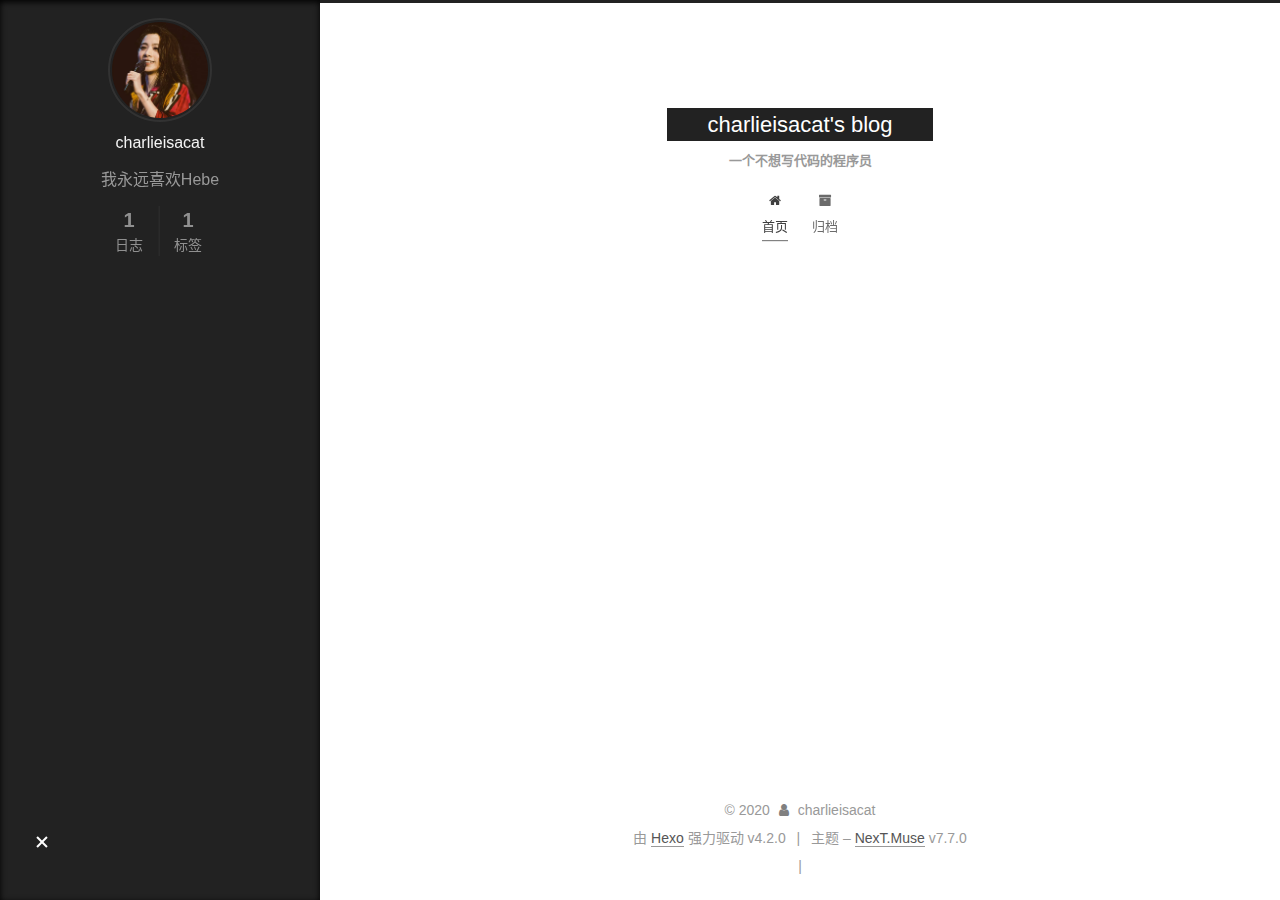
<file: index.html>
<!DOCTYPE html>
<html lang="zh-CN">
<head>
  <meta charset="UTF-8">
<meta name="viewport" content="width=device-width, initial-scale=1, maximum-scale=2">
<meta name="theme-color" content="#222">
<meta name="generator" content="Hexo 4.2.0">
<meta name="google-site-verification" content="VXijD7uTzuMRxjOvB4a4Cw_OIRAxzyWzN-CzaYXgPao" />
  <link rel="apple-touch-icon" sizes="180x180" href="/images/apple-touch-icon-next.png">
  <link rel="icon" type="image/png" sizes="32x32" href="/images/favicon-32x32-next.png">
  <link rel="icon" type="image/png" sizes="16x16" href="/images/favicon-16x16-next.png">
  <link rel="mask-icon" href="/images/logo.svg" color="#222">

<link rel="stylesheet" href="/css/main.css">


<link rel="stylesheet" href="/lib/font-awesome/css/font-awesome.min.css">


<script id="hexo-configurations">
  var NexT = window.NexT || {};
  var CONFIG = {
    hostname: new URL('http://www.charlieisacat.com').hostname,
    root: '/',
    scheme: 'Muse',
    version: '7.7.0',
    exturl: false,
    sidebar: {"position":"left","display":"always","padding":18,"offset":12,"onmobile":false},
    copycode: {"enable":false,"show_result":false,"style":null},
    back2top: {"enable":true,"sidebar":false,"scrollpercent":false},
    bookmark: {"enable":false,"color":"#222","save":"auto"},
    fancybox: false,
    mediumzoom: false,
    lazyload: false,
    pangu: false,
    comments: {"style":"tabs","active":null,"storage":true,"lazyload":false,"nav":null},
    algolia: {
      appID: '',
      apiKey: '',
      indexName: '',
      hits: {"per_page":10},
      labels: {"input_placeholder":"Search for Posts","hits_empty":"We didn't find any results for the search: ${query}","hits_stats":"${hits} results found in ${time} ms"}
    },
    localsearch: {"enable":false,"trigger":"auto","top_n_per_article":1,"unescape":false,"preload":false},
    path: '',
    motion: {"enable":true,"async":false,"transition":{"post_block":"fadeIn","post_header":"slideDownIn","post_body":"slideDownIn","coll_header":"slideLeftIn","sidebar":"slideUpIn"}}
  };
</script>

  <meta name="description" content="我永远喜欢Hebe">
<meta property="og:type" content="website">
<meta property="og:title" content="charlieisacat&#39;s blog">
<meta property="og:url" content="http://www.charlieisacat.com/index.html">
<meta property="og:site_name" content="charlieisacat&#39;s blog">
<meta property="og:description" content="我永远喜欢Hebe">
<meta property="og:locale" content="zh_CN">
<meta property="article:author" content="charlieisacat">
<meta name="twitter:card" content="summary">

<link rel="canonical" href="http://www.charlieisacat.com/">


<script id="page-configurations">
  // https://hexo.io/docs/variables.html
  CONFIG.page = {
    sidebar: "",
    isHome: true,
    isPost: false
  };
</script>

  <title>charlieisacat's blog</title>
  






  <noscript>
  <style>
  .use-motion .brand,
  .use-motion .menu-item,
  .sidebar-inner,
  .use-motion .post-block,
  .use-motion .pagination,
  .use-motion .comments,
  .use-motion .post-header,
  .use-motion .post-body,
  .use-motion .collection-header { opacity: initial; }

  .use-motion .site-title,
  .use-motion .site-subtitle {
    opacity: initial;
    top: initial;
  }

  .use-motion .logo-line-before i { left: initial; }
  .use-motion .logo-line-after i { right: initial; }
  </style>
</noscript>

</head>

<body itemscope itemtype="http://schema.org/WebPage">
  <div class="container use-motion">
    <div class="headband"></div>

    <header class="header" itemscope itemtype="http://schema.org/WPHeader">
      <div class="header-inner"><div class="site-brand-container">
  <div class="site-meta">

    <div>
      <a href="/" class="brand" rel="start">
        <span class="logo-line-before"><i></i></span>
        <span class="site-title">charlieisacat's blog</span>
        <span class="logo-line-after"><i></i></span>
      </a>
    </div>
        <h1 class="site-subtitle" itemprop="description">一个不想写代码的程序员</h1>
      
  </div>

  <div class="site-nav-toggle">
    <div class="toggle" aria-label="切换导航栏">
      <span class="toggle-line toggle-line-first"></span>
      <span class="toggle-line toggle-line-middle"></span>
      <span class="toggle-line toggle-line-last"></span>
    </div>
  </div>
</div>


<nav class="site-nav">
  
  <ul id="menu" class="menu">
        <li class="menu-item menu-item-home">

    <a href="/" rel="section"><i class="fa fa-fw fa-home"></i>首页</a>

  </li>
        <li class="menu-item menu-item-archives">

    <a href="/archives/" rel="section"><i class="fa fa-fw fa-archive"></i>归档</a>

  </li>
  </ul>

</nav>
</div>
    </header>

    
  <div class="back-to-top">
    <i class="fa fa-arrow-up"></i>
    <span>0%</span>
  </div>


    <main class="main">
      <div class="main-inner">
        <div class="content-wrap">
          

          <div class="content">
            

  <div class="posts-expand">
        
  
  
  <article itemscope itemtype="http://schema.org/Article" class="post-block home" lang="zh-CN">
    <link itemprop="mainEntityOfPage" href="http://www.charlieisacat.com/2020/01/04/first-mumble/">

    <span hidden itemprop="author" itemscope itemtype="http://schema.org/Person">
      <meta itemprop="image" content="/images/hebe.png">
      <meta itemprop="name" content="charlieisacat">
      <meta itemprop="description" content="我永远喜欢Hebe">
    </span>

    <span hidden itemprop="publisher" itemscope itemtype="http://schema.org/Organization">
      <meta itemprop="name" content="charlieisacat's blog">
    </span>
      <header class="post-header">
        <h2 class="post-title" itemprop="name headline">
          
            <a href="/2020/01/04/first-mumble/" class="post-title-link" itemprop="url">2020年的第一篇</a>
        </h2>

        <div class="post-meta">
            <span class="post-meta-item">
              <span class="post-meta-item-icon">
                <i class="fa fa-calendar-o"></i>
              </span>
              <span class="post-meta-item-text">发表于</span>

              <time title="创建时间：2020-01-04 19:53:41" itemprop="dateCreated datePublished" datetime="2020-01-04T19:53:41+08:00">2020-01-04</time>
            </span>
              <span class="post-meta-item">
                <span class="post-meta-item-icon">
                  <i class="fa fa-calendar-check-o"></i>
                </span>
                <span class="post-meta-item-text">更新于</span>
                <time title="修改时间：2020-06-30 22:31:50" itemprop="dateModified" datetime="2020-06-30T22:31:50+08:00">2020-06-30</time>
              </span>

          

        </div>
      </header>

    
    
    
    <div class="post-body" itemprop="articleBody">

      
          <p>&nbsp;&emsp;&emsp;今儿是2020年的第一个星期六，从早到晚天都是灰蒙蒙的，不知是雾还是霾，吸一口便觉得嗓子有些难受。</p>
          <!--noindex-->
            <div class="post-button">
              <a class="btn" href="/2020/01/04/first-mumble/#more" rel="contents">
                阅读全文 &raquo;
              </a>
            </div>
          <!--/noindex-->
        
      
    </div>

    
    
    
      <footer class="post-footer">
        <div class="post-eof"></div>
      </footer>
  </article>
  
  
  

  </div>

  



          </div>
          

<script>
  window.addEventListener('tabs:register', () => {
    let activeClass = CONFIG.comments.activeClass;
    if (CONFIG.comments.storage) {
      activeClass = localStorage.getItem('comments_active') || activeClass;
    }
    if (activeClass) {
      let activeTab = document.querySelector(`a[href="#comment-${activeClass}"]`);
      if (activeTab) {
        activeTab.click();
      }
    }
  });
  if (CONFIG.comments.storage) {
    window.addEventListener('tabs:click', event => {
      if (!event.target.matches('.tabs-comment .tab-content .tab-pane')) return;
      let commentClass = event.target.classList[1];
      localStorage.setItem('comments_active', commentClass);
    });
  }
</script>

        </div>
          
  
  <div class="toggle sidebar-toggle">
    <span class="toggle-line toggle-line-first"></span>
    <span class="toggle-line toggle-line-middle"></span>
    <span class="toggle-line toggle-line-last"></span>
  </div>

  <aside class="sidebar">
    <div class="sidebar-inner">

      <ul class="sidebar-nav motion-element">
        <li class="sidebar-nav-toc">
          文章目录
        </li>
        <li class="sidebar-nav-overview">
          站点概览
        </li>
      </ul>

      <!--noindex-->
      <div class="post-toc-wrap sidebar-panel">
      </div>
      <!--/noindex-->

      <div class="site-overview-wrap sidebar-panel">
        <div class="site-author motion-element" itemprop="author" itemscope itemtype="http://schema.org/Person">
    <img class="site-author-image" itemprop="image" alt="charlieisacat"
      src="/images/hebe.png">
  <p class="site-author-name" itemprop="name">charlieisacat</p>
  <div class="site-description" itemprop="description">我永远喜欢Hebe</div>
</div>
<div class="site-state-wrap motion-element">
  <nav class="site-state">
      <div class="site-state-item site-state-posts">
          <a href="/archives/">
        
          <span class="site-state-item-count">1</span>
          <span class="site-state-item-name">日志</span>
        </a>
      </div>
      <div class="site-state-item site-state-tags">
        <span class="site-state-item-count">1</span>
        <span class="site-state-item-name">标签</span>
      </div>
  </nav>
</div>



      </div>

    </div>
  </aside>
  <div id="sidebar-dimmer"></div>


      </div>
    </main>

    <footer class="footer">
      <div class="footer-inner">
        

<div class="copyright">
  
  &copy; 
  <span itemprop="copyrightYear">2020</span>
  <span class="with-love">
    <i class="fa fa-user"></i>
  </span>
  <span class="author" itemprop="copyrightHolder">charlieisacat</span>


</div>
  <div class="powered-by">由 <a href="https://hexo.io/" class="theme-link" rel="noopener" target="_blank">Hexo</a> 强力驱动 v4.2.0
  </div>
  <span class="post-meta-divider">|</span>
  <div class="theme-info">主题 – <a href="https://muse.theme-next.org/" class="theme-link" rel="noopener" target="_blank">NexT.Muse</a> v7.7.0
  </div>

        
<div class="busuanzi-count">
  <script async src="//busuanzi.ibruce.info/busuanzi/2.3/busuanzi.pure.mini.js"></script>
    <span class="post-meta-item" id="busuanzi_container_site_uv" style="display: none;">
      <span class="post-meta-item-icon">
        <i class="fa fa-user"></i>
      </span>
      <span class="site-uv" title="总访客量">
        <span id="busuanzi_value_site_uv"></span>
      </span>
    </span>
    <span class="post-meta-divider">|</span>
    <span class="post-meta-item" id="busuanzi_container_site_pv" style="display: none;">
      <span class="post-meta-item-icon">
        <i class="fa fa-eye"></i>
      </span>
      <span class="site-pv" title="总访问量">
        <span id="busuanzi_value_site_pv"></span>
      </span>
    </span>
</div>








      </div>
    </footer>
  </div>

  
  <script src="/lib/anime.min.js"></script>
  <script src="/lib/velocity/velocity.min.js"></script>
  <script src="/lib/velocity/velocity.ui.min.js"></script>

<script src="/js/utils.js"></script>

<script src="/js/motion.js"></script>


<script src="/js/schemes/muse.js"></script>


<script src="/js/next-boot.js"></script>




  <script>
(function(){
    var bp = document.createElement('script');
    var curProtocol = window.location.protocol.split(':')[0];
    if (curProtocol === 'https') {
        bp.src = 'https://zz.bdstatic.com/linksubmit/push.js';
    }
    else {
        bp.src = 'http://push.zhanzhang.baidu.com/push.js';
    }
    var s = document.getElementsByTagName("script")[0];
    s.parentNode.insertBefore(bp, s);
})();
</script>
















  

  

</body>
</html>
</file>
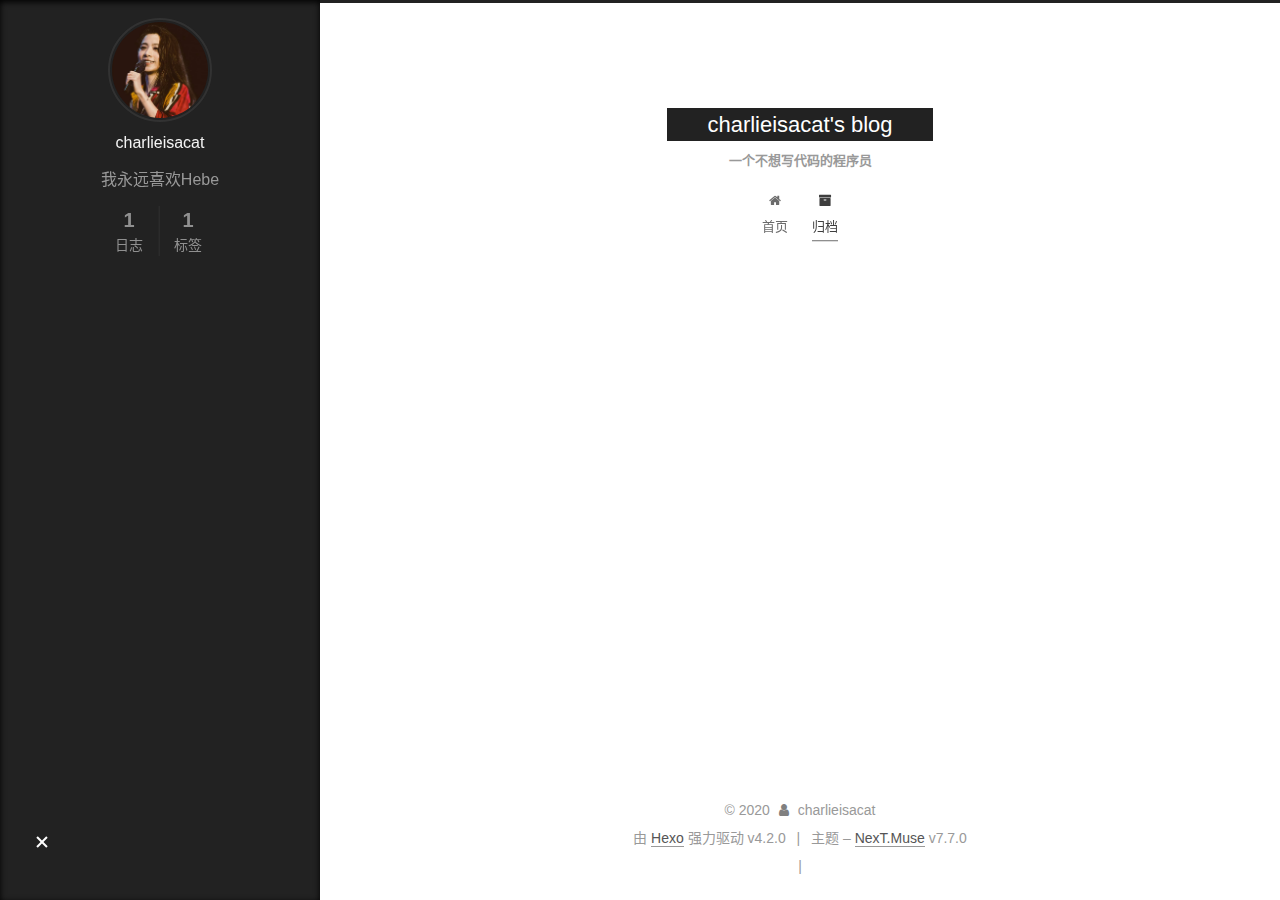
<file: archives/index.html>
<!DOCTYPE html>
<html lang="zh-CN">
<head>
  <meta charset="UTF-8">
<meta name="viewport" content="width=device-width, initial-scale=1, maximum-scale=2">
<meta name="theme-color" content="#222">
<meta name="generator" content="Hexo 4.2.0">
<meta name="google-site-verification" content="VXijD7uTzuMRxjOvB4a4Cw_OIRAxzyWzN-CzaYXgPao" />
  <link rel="apple-touch-icon" sizes="180x180" href="/images/apple-touch-icon-next.png">
  <link rel="icon" type="image/png" sizes="32x32" href="/images/favicon-32x32-next.png">
  <link rel="icon" type="image/png" sizes="16x16" href="/images/favicon-16x16-next.png">
  <link rel="mask-icon" href="/images/logo.svg" color="#222">

<link rel="stylesheet" href="/css/main.css">


<link rel="stylesheet" href="/lib/font-awesome/css/font-awesome.min.css">


<script id="hexo-configurations">
  var NexT = window.NexT || {};
  var CONFIG = {
    hostname: new URL('http://www.charlieisacat.com').hostname,
    root: '/',
    scheme: 'Muse',
    version: '7.7.0',
    exturl: false,
    sidebar: {"position":"left","display":"always","padding":18,"offset":12,"onmobile":false},
    copycode: {"enable":false,"show_result":false,"style":null},
    back2top: {"enable":true,"sidebar":false,"scrollpercent":false},
    bookmark: {"enable":false,"color":"#222","save":"auto"},
    fancybox: false,
    mediumzoom: false,
    lazyload: false,
    pangu: false,
    comments: {"style":"tabs","active":null,"storage":true,"lazyload":false,"nav":null},
    algolia: {
      appID: '',
      apiKey: '',
      indexName: '',
      hits: {"per_page":10},
      labels: {"input_placeholder":"Search for Posts","hits_empty":"We didn't find any results for the search: ${query}","hits_stats":"${hits} results found in ${time} ms"}
    },
    localsearch: {"enable":false,"trigger":"auto","top_n_per_article":1,"unescape":false,"preload":false},
    path: '',
    motion: {"enable":true,"async":false,"transition":{"post_block":"fadeIn","post_header":"slideDownIn","post_body":"slideDownIn","coll_header":"slideLeftIn","sidebar":"slideUpIn"}}
  };
</script>

  <meta name="description" content="我永远喜欢Hebe">
<meta property="og:type" content="website">
<meta property="og:title" content="charlieisacat&#39;s blog">
<meta property="og:url" content="http://www.charlieisacat.com/archives/index.html">
<meta property="og:site_name" content="charlieisacat&#39;s blog">
<meta property="og:description" content="我永远喜欢Hebe">
<meta property="og:locale" content="zh_CN">
<meta property="article:author" content="charlieisacat">
<meta name="twitter:card" content="summary">

<link rel="canonical" href="http://www.charlieisacat.com/archives/">


<script id="page-configurations">
  // https://hexo.io/docs/variables.html
  CONFIG.page = {
    sidebar: "",
    isHome: false,
    isPost: false
  };
</script>

  <title>归档 | charlieisacat's blog</title>
  






  <noscript>
  <style>
  .use-motion .brand,
  .use-motion .menu-item,
  .sidebar-inner,
  .use-motion .post-block,
  .use-motion .pagination,
  .use-motion .comments,
  .use-motion .post-header,
  .use-motion .post-body,
  .use-motion .collection-header { opacity: initial; }

  .use-motion .site-title,
  .use-motion .site-subtitle {
    opacity: initial;
    top: initial;
  }

  .use-motion .logo-line-before i { left: initial; }
  .use-motion .logo-line-after i { right: initial; }
  </style>
</noscript>

</head>

<body itemscope itemtype="http://schema.org/WebPage">
  <div class="container use-motion">
    <div class="headband"></div>

    <header class="header" itemscope itemtype="http://schema.org/WPHeader">
      <div class="header-inner"><div class="site-brand-container">
  <div class="site-meta">

    <div>
      <a href="/" class="brand" rel="start">
        <span class="logo-line-before"><i></i></span>
        <span class="site-title">charlieisacat's blog</span>
        <span class="logo-line-after"><i></i></span>
      </a>
    </div>
        <h1 class="site-subtitle" itemprop="description">一个不想写代码的程序员</h1>
      
  </div>

  <div class="site-nav-toggle">
    <div class="toggle" aria-label="切换导航栏">
      <span class="toggle-line toggle-line-first"></span>
      <span class="toggle-line toggle-line-middle"></span>
      <span class="toggle-line toggle-line-last"></span>
    </div>
  </div>
</div>


<nav class="site-nav">
  
  <ul id="menu" class="menu">
        <li class="menu-item menu-item-home">

    <a href="/" rel="section"><i class="fa fa-fw fa-home"></i>首页</a>

  </li>
        <li class="menu-item menu-item-archives">

    <a href="/archives/" rel="section"><i class="fa fa-fw fa-archive"></i>归档</a>

  </li>
  </ul>

</nav>
</div>
    </header>

    
  <div class="back-to-top">
    <i class="fa fa-arrow-up"></i>
    <span>0%</span>
  </div>


    <main class="main">
      <div class="main-inner">
        <div class="content-wrap">
          

          <div class="content">
            

  
  
  
  <div class="post-block">
    <div class="posts-collapse">
      <div class="collection-title">
        <span class="collection-header">嗯..! 目前共计 1 篇日志。 继续努力。</span>
      </div>

      
    <div class="collection-year">
      <h2 class="collection-header">2020</h2>
    </div>

  <article itemscope itemtype="http://schema.org/Article">
    <header class="post-header">

      <div class="post-meta">
        <time itemprop="dateCreated"
              datetime="2020-01-04T19:53:41+08:00"
              content="2020-01-04">
          01-04
        </time>
      </div>

      <h3 class="post-title">
          <a class="post-title-link" href="/2020/01/04/first-mumble/" itemprop="url">
            <span itemprop="name">2020年的第一篇</span>
          </a>
      </h3>

    </header>
  </article>


    </div>
  </div>
  
  
  

  



          </div>
          

<script>
  window.addEventListener('tabs:register', () => {
    let activeClass = CONFIG.comments.activeClass;
    if (CONFIG.comments.storage) {
      activeClass = localStorage.getItem('comments_active') || activeClass;
    }
    if (activeClass) {
      let activeTab = document.querySelector(`a[href="#comment-${activeClass}"]`);
      if (activeTab) {
        activeTab.click();
      }
    }
  });
  if (CONFIG.comments.storage) {
    window.addEventListener('tabs:click', event => {
      if (!event.target.matches('.tabs-comment .tab-content .tab-pane')) return;
      let commentClass = event.target.classList[1];
      localStorage.setItem('comments_active', commentClass);
    });
  }
</script>

        </div>
          
  
  <div class="toggle sidebar-toggle">
    <span class="toggle-line toggle-line-first"></span>
    <span class="toggle-line toggle-line-middle"></span>
    <span class="toggle-line toggle-line-last"></span>
  </div>

  <aside class="sidebar">
    <div class="sidebar-inner">

      <ul class="sidebar-nav motion-element">
        <li class="sidebar-nav-toc">
          文章目录
        </li>
        <li class="sidebar-nav-overview">
          站点概览
        </li>
      </ul>

      <!--noindex-->
      <div class="post-toc-wrap sidebar-panel">
      </div>
      <!--/noindex-->

      <div class="site-overview-wrap sidebar-panel">
        <div class="site-author motion-element" itemprop="author" itemscope itemtype="http://schema.org/Person">
    <img class="site-author-image" itemprop="image" alt="charlieisacat"
      src="/images/hebe.png">
  <p class="site-author-name" itemprop="name">charlieisacat</p>
  <div class="site-description" itemprop="description">我永远喜欢Hebe</div>
</div>
<div class="site-state-wrap motion-element">
  <nav class="site-state">
      <div class="site-state-item site-state-posts">
          <a href="/archives/">
        
          <span class="site-state-item-count">1</span>
          <span class="site-state-item-name">日志</span>
        </a>
      </div>
      <div class="site-state-item site-state-tags">
        <span class="site-state-item-count">1</span>
        <span class="site-state-item-name">标签</span>
      </div>
  </nav>
</div>



      </div>

    </div>
  </aside>
  <div id="sidebar-dimmer"></div>


      </div>
    </main>

    <footer class="footer">
      <div class="footer-inner">
        

<div class="copyright">
  
  &copy; 
  <span itemprop="copyrightYear">2020</span>
  <span class="with-love">
    <i class="fa fa-user"></i>
  </span>
  <span class="author" itemprop="copyrightHolder">charlieisacat</span>


</div>
  <div class="powered-by">由 <a href="https://hexo.io/" class="theme-link" rel="noopener" target="_blank">Hexo</a> 强力驱动 v4.2.0
  </div>
  <span class="post-meta-divider">|</span>
  <div class="theme-info">主题 – <a href="https://muse.theme-next.org/" class="theme-link" rel="noopener" target="_blank">NexT.Muse</a> v7.7.0
  </div>

        
<div class="busuanzi-count">
  <script async src="//busuanzi.ibruce.info/busuanzi/2.3/busuanzi.pure.mini.js"></script>
    <span class="post-meta-item" id="busuanzi_container_site_uv" style="display: none;">
      <span class="post-meta-item-icon">
        <i class="fa fa-user"></i>
      </span>
      <span class="site-uv" title="总访客量">
        <span id="busuanzi_value_site_uv"></span>
      </span>
    </span>
    <span class="post-meta-divider">|</span>
    <span class="post-meta-item" id="busuanzi_container_site_pv" style="display: none;">
      <span class="post-meta-item-icon">
        <i class="fa fa-eye"></i>
      </span>
      <span class="site-pv" title="总访问量">
        <span id="busuanzi_value_site_pv"></span>
      </span>
    </span>
</div>








      </div>
    </footer>
  </div>

  
  <script src="/lib/anime.min.js"></script>
  <script src="/lib/velocity/velocity.min.js"></script>
  <script src="/lib/velocity/velocity.ui.min.js"></script>

<script src="/js/utils.js"></script>

<script src="/js/motion.js"></script>


<script src="/js/schemes/muse.js"></script>


<script src="/js/next-boot.js"></script>




  <script>
(function(){
    var bp = document.createElement('script');
    var curProtocol = window.location.protocol.split(':')[0];
    if (curProtocol === 'https') {
        bp.src = 'https://zz.bdstatic.com/linksubmit/push.js';
    }
    else {
        bp.src = 'http://push.zhanzhang.baidu.com/push.js';
    }
    var s = document.getElementsByTagName("script")[0];
    s.parentNode.insertBefore(bp, s);
})();
</script>
















  

  

</body>
</html>
</file>
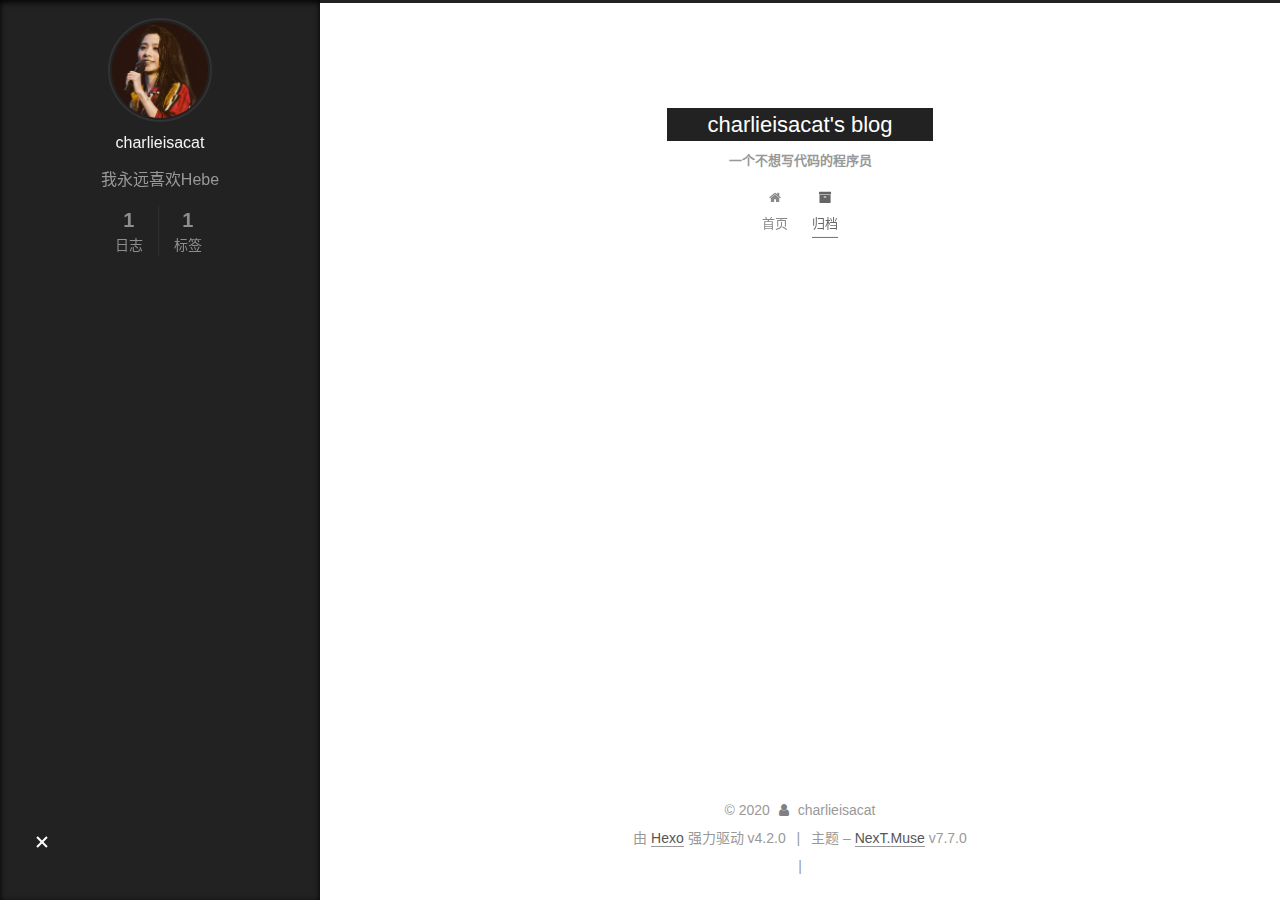
<file: archives/2020/index.html>
<!DOCTYPE html>
<html lang="zh-CN">
<head>
  <meta charset="UTF-8">
<meta name="viewport" content="width=device-width, initial-scale=1, maximum-scale=2">
<meta name="theme-color" content="#222">
<meta name="generator" content="Hexo 4.2.0">
<meta name="google-site-verification" content="VXijD7uTzuMRxjOvB4a4Cw_OIRAxzyWzN-CzaYXgPao" />
  <link rel="apple-touch-icon" sizes="180x180" href="/images/apple-touch-icon-next.png">
  <link rel="icon" type="image/png" sizes="32x32" href="/images/favicon-32x32-next.png">
  <link rel="icon" type="image/png" sizes="16x16" href="/images/favicon-16x16-next.png">
  <link rel="mask-icon" href="/images/logo.svg" color="#222">

<link rel="stylesheet" href="/css/main.css">


<link rel="stylesheet" href="/lib/font-awesome/css/font-awesome.min.css">


<script id="hexo-configurations">
  var NexT = window.NexT || {};
  var CONFIG = {
    hostname: new URL('http://www.charlieisacat.com').hostname,
    root: '/',
    scheme: 'Muse',
    version: '7.7.0',
    exturl: false,
    sidebar: {"position":"left","display":"always","padding":18,"offset":12,"onmobile":false},
    copycode: {"enable":false,"show_result":false,"style":null},
    back2top: {"enable":true,"sidebar":false,"scrollpercent":false},
    bookmark: {"enable":false,"color":"#222","save":"auto"},
    fancybox: false,
    mediumzoom: false,
    lazyload: false,
    pangu: false,
    comments: {"style":"tabs","active":null,"storage":true,"lazyload":false,"nav":null},
    algolia: {
      appID: '',
      apiKey: '',
      indexName: '',
      hits: {"per_page":10},
      labels: {"input_placeholder":"Search for Posts","hits_empty":"We didn't find any results for the search: ${query}","hits_stats":"${hits} results found in ${time} ms"}
    },
    localsearch: {"enable":false,"trigger":"auto","top_n_per_article":1,"unescape":false,"preload":false},
    path: '',
    motion: {"enable":true,"async":false,"transition":{"post_block":"fadeIn","post_header":"slideDownIn","post_body":"slideDownIn","coll_header":"slideLeftIn","sidebar":"slideUpIn"}}
  };
</script>

  <meta name="description" content="我永远喜欢Hebe">
<meta property="og:type" content="website">
<meta property="og:title" content="charlieisacat&#39;s blog">
<meta property="og:url" content="http://www.charlieisacat.com/archives/2020/index.html">
<meta property="og:site_name" content="charlieisacat&#39;s blog">
<meta property="og:description" content="我永远喜欢Hebe">
<meta property="og:locale" content="zh_CN">
<meta property="article:author" content="charlieisacat">
<meta name="twitter:card" content="summary">

<link rel="canonical" href="http://www.charlieisacat.com/archives/2020/">


<script id="page-configurations">
  // https://hexo.io/docs/variables.html
  CONFIG.page = {
    sidebar: "",
    isHome: false,
    isPost: false
  };
</script>

  <title>归档 | charlieisacat's blog</title>
  






  <noscript>
  <style>
  .use-motion .brand,
  .use-motion .menu-item,
  .sidebar-inner,
  .use-motion .post-block,
  .use-motion .pagination,
  .use-motion .comments,
  .use-motion .post-header,
  .use-motion .post-body,
  .use-motion .collection-header { opacity: initial; }

  .use-motion .site-title,
  .use-motion .site-subtitle {
    opacity: initial;
    top: initial;
  }

  .use-motion .logo-line-before i { left: initial; }
  .use-motion .logo-line-after i { right: initial; }
  </style>
</noscript>

</head>

<body itemscope itemtype="http://schema.org/WebPage">
  <div class="container use-motion">
    <div class="headband"></div>

    <header class="header" itemscope itemtype="http://schema.org/WPHeader">
      <div class="header-inner"><div class="site-brand-container">
  <div class="site-meta">

    <div>
      <a href="/" class="brand" rel="start">
        <span class="logo-line-before"><i></i></span>
        <span class="site-title">charlieisacat's blog</span>
        <span class="logo-line-after"><i></i></span>
      </a>
    </div>
        <h1 class="site-subtitle" itemprop="description">一个不想写代码的程序员</h1>
      
  </div>

  <div class="site-nav-toggle">
    <div class="toggle" aria-label="切换导航栏">
      <span class="toggle-line toggle-line-first"></span>
      <span class="toggle-line toggle-line-middle"></span>
      <span class="toggle-line toggle-line-last"></span>
    </div>
  </div>
</div>


<nav class="site-nav">
  
  <ul id="menu" class="menu">
        <li class="menu-item menu-item-home">

    <a href="/" rel="section"><i class="fa fa-fw fa-home"></i>首页</a>

  </li>
        <li class="menu-item menu-item-archives">

    <a href="/archives/" rel="section"><i class="fa fa-fw fa-archive"></i>归档</a>

  </li>
  </ul>

</nav>
</div>
    </header>

    
  <div class="back-to-top">
    <i class="fa fa-arrow-up"></i>
    <span>0%</span>
  </div>


    <main class="main">
      <div class="main-inner">
        <div class="content-wrap">
          

          <div class="content">
            

  
  
  
  <div class="post-block">
    <div class="posts-collapse">
      <div class="collection-title">
        <span class="collection-header">嗯..! 目前共计 1 篇日志。 继续努力。</span>
      </div>

      
    <div class="collection-year">
      <h2 class="collection-header">2020</h2>
    </div>

  <article itemscope itemtype="http://schema.org/Article">
    <header class="post-header">

      <div class="post-meta">
        <time itemprop="dateCreated"
              datetime="2020-01-04T19:53:41+08:00"
              content="2020-01-04">
          01-04
        </time>
      </div>

      <h3 class="post-title">
          <a class="post-title-link" href="/2020/01/04/first-mumble/" itemprop="url">
            <span itemprop="name">2020年的第一篇</span>
          </a>
      </h3>

    </header>
  </article>


    </div>
  </div>
  
  
  

  



          </div>
          

<script>
  window.addEventListener('tabs:register', () => {
    let activeClass = CONFIG.comments.activeClass;
    if (CONFIG.comments.storage) {
      activeClass = localStorage.getItem('comments_active') || activeClass;
    }
    if (activeClass) {
      let activeTab = document.querySelector(`a[href="#comment-${activeClass}"]`);
      if (activeTab) {
        activeTab.click();
      }
    }
  });
  if (CONFIG.comments.storage) {
    window.addEventListener('tabs:click', event => {
      if (!event.target.matches('.tabs-comment .tab-content .tab-pane')) return;
      let commentClass = event.target.classList[1];
      localStorage.setItem('comments_active', commentClass);
    });
  }
</script>

        </div>
          
  
  <div class="toggle sidebar-toggle">
    <span class="toggle-line toggle-line-first"></span>
    <span class="toggle-line toggle-line-middle"></span>
    <span class="toggle-line toggle-line-last"></span>
  </div>

  <aside class="sidebar">
    <div class="sidebar-inner">

      <ul class="sidebar-nav motion-element">
        <li class="sidebar-nav-toc">
          文章目录
        </li>
        <li class="sidebar-nav-overview">
          站点概览
        </li>
      </ul>

      <!--noindex-->
      <div class="post-toc-wrap sidebar-panel">
      </div>
      <!--/noindex-->

      <div class="site-overview-wrap sidebar-panel">
        <div class="site-author motion-element" itemprop="author" itemscope itemtype="http://schema.org/Person">
    <img class="site-author-image" itemprop="image" alt="charlieisacat"
      src="/images/hebe.png">
  <p class="site-author-name" itemprop="name">charlieisacat</p>
  <div class="site-description" itemprop="description">我永远喜欢Hebe</div>
</div>
<div class="site-state-wrap motion-element">
  <nav class="site-state">
      <div class="site-state-item site-state-posts">
          <a href="/archives/">
        
          <span class="site-state-item-count">1</span>
          <span class="site-state-item-name">日志</span>
        </a>
      </div>
      <div class="site-state-item site-state-tags">
        <span class="site-state-item-count">1</span>
        <span class="site-state-item-name">标签</span>
      </div>
  </nav>
</div>



      </div>

    </div>
  </aside>
  <div id="sidebar-dimmer"></div>


      </div>
    </main>

    <footer class="footer">
      <div class="footer-inner">
        

<div class="copyright">
  
  &copy; 
  <span itemprop="copyrightYear">2020</span>
  <span class="with-love">
    <i class="fa fa-user"></i>
  </span>
  <span class="author" itemprop="copyrightHolder">charlieisacat</span>


</div>
  <div class="powered-by">由 <a href="https://hexo.io/" class="theme-link" rel="noopener" target="_blank">Hexo</a> 强力驱动 v4.2.0
  </div>
  <span class="post-meta-divider">|</span>
  <div class="theme-info">主题 – <a href="https://muse.theme-next.org/" class="theme-link" rel="noopener" target="_blank">NexT.Muse</a> v7.7.0
  </div>

        
<div class="busuanzi-count">
  <script async src="//busuanzi.ibruce.info/busuanzi/2.3/busuanzi.pure.mini.js"></script>
    <span class="post-meta-item" id="busuanzi_container_site_uv" style="display: none;">
      <span class="post-meta-item-icon">
        <i class="fa fa-user"></i>
      </span>
      <span class="site-uv" title="总访客量">
        <span id="busuanzi_value_site_uv"></span>
      </span>
    </span>
    <span class="post-meta-divider">|</span>
    <span class="post-meta-item" id="busuanzi_container_site_pv" style="display: none;">
      <span class="post-meta-item-icon">
        <i class="fa fa-eye"></i>
      </span>
      <span class="site-pv" title="总访问量">
        <span id="busuanzi_value_site_pv"></span>
      </span>
    </span>
</div>








      </div>
    </footer>
  </div>

  
  <script src="/lib/anime.min.js"></script>
  <script src="/lib/velocity/velocity.min.js"></script>
  <script src="/lib/velocity/velocity.ui.min.js"></script>

<script src="/js/utils.js"></script>

<script src="/js/motion.js"></script>


<script src="/js/schemes/muse.js"></script>


<script src="/js/next-boot.js"></script>




  <script>
(function(){
    var bp = document.createElement('script');
    var curProtocol = window.location.protocol.split(':')[0];
    if (curProtocol === 'https') {
        bp.src = 'https://zz.bdstatic.com/linksubmit/push.js';
    }
    else {
        bp.src = 'http://push.zhanzhang.baidu.com/push.js';
    }
    var s = document.getElementsByTagName("script")[0];
    s.parentNode.insertBefore(bp, s);
})();
</script>
















  

  

</body>
</html>
</file>
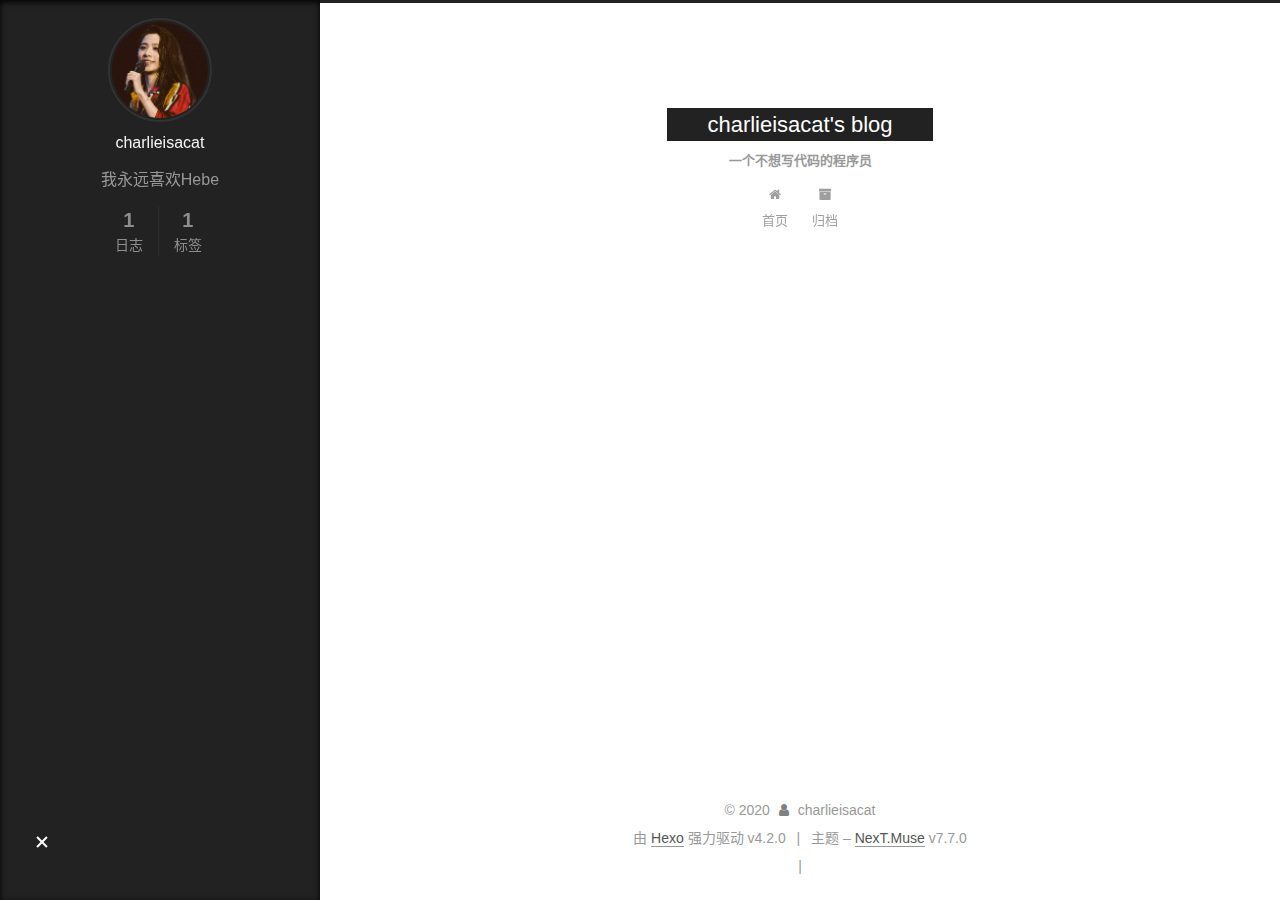
<file: tags/碎碎念/index.html>
<!DOCTYPE html>
<html lang="zh-CN">
<head>
  <meta charset="UTF-8">
<meta name="viewport" content="width=device-width, initial-scale=1, maximum-scale=2">
<meta name="theme-color" content="#222">
<meta name="generator" content="Hexo 4.2.0">
<meta name="google-site-verification" content="VXijD7uTzuMRxjOvB4a4Cw_OIRAxzyWzN-CzaYXgPao" />
  <link rel="apple-touch-icon" sizes="180x180" href="/images/apple-touch-icon-next.png">
  <link rel="icon" type="image/png" sizes="32x32" href="/images/favicon-32x32-next.png">
  <link rel="icon" type="image/png" sizes="16x16" href="/images/favicon-16x16-next.png">
  <link rel="mask-icon" href="/images/logo.svg" color="#222">

<link rel="stylesheet" href="/css/main.css">


<link rel="stylesheet" href="/lib/font-awesome/css/font-awesome.min.css">


<script id="hexo-configurations">
  var NexT = window.NexT || {};
  var CONFIG = {
    hostname: new URL('http://www.charlieisacat.com').hostname,
    root: '/',
    scheme: 'Muse',
    version: '7.7.0',
    exturl: false,
    sidebar: {"position":"left","display":"always","padding":18,"offset":12,"onmobile":false},
    copycode: {"enable":false,"show_result":false,"style":null},
    back2top: {"enable":true,"sidebar":false,"scrollpercent":false},
    bookmark: {"enable":false,"color":"#222","save":"auto"},
    fancybox: false,
    mediumzoom: false,
    lazyload: false,
    pangu: false,
    comments: {"style":"tabs","active":null,"storage":true,"lazyload":false,"nav":null},
    algolia: {
      appID: '',
      apiKey: '',
      indexName: '',
      hits: {"per_page":10},
      labels: {"input_placeholder":"Search for Posts","hits_empty":"We didn't find any results for the search: ${query}","hits_stats":"${hits} results found in ${time} ms"}
    },
    localsearch: {"enable":false,"trigger":"auto","top_n_per_article":1,"unescape":false,"preload":false},
    path: '',
    motion: {"enable":true,"async":false,"transition":{"post_block":"fadeIn","post_header":"slideDownIn","post_body":"slideDownIn","coll_header":"slideLeftIn","sidebar":"slideUpIn"}}
  };
</script>

  <meta name="description" content="我永远喜欢Hebe">
<meta property="og:type" content="website">
<meta property="og:title" content="charlieisacat&#39;s blog">
<meta property="og:url" content="http://www.charlieisacat.com/tags/%E7%A2%8E%E7%A2%8E%E5%BF%B5/index.html">
<meta property="og:site_name" content="charlieisacat&#39;s blog">
<meta property="og:description" content="我永远喜欢Hebe">
<meta property="og:locale" content="zh_CN">
<meta property="article:author" content="charlieisacat">
<meta name="twitter:card" content="summary">

<link rel="canonical" href="http://www.charlieisacat.com/tags/%E7%A2%8E%E7%A2%8E%E5%BF%B5/">


<script id="page-configurations">
  // https://hexo.io/docs/variables.html
  CONFIG.page = {
    sidebar: "",
    isHome: false,
    isPost: false
  };
</script>

  <title>标签: 碎碎念 | charlieisacat's blog</title>
  






  <noscript>
  <style>
  .use-motion .brand,
  .use-motion .menu-item,
  .sidebar-inner,
  .use-motion .post-block,
  .use-motion .pagination,
  .use-motion .comments,
  .use-motion .post-header,
  .use-motion .post-body,
  .use-motion .collection-header { opacity: initial; }

  .use-motion .site-title,
  .use-motion .site-subtitle {
    opacity: initial;
    top: initial;
  }

  .use-motion .logo-line-before i { left: initial; }
  .use-motion .logo-line-after i { right: initial; }
  </style>
</noscript>

</head>

<body itemscope itemtype="http://schema.org/WebPage">
  <div class="container use-motion">
    <div class="headband"></div>

    <header class="header" itemscope itemtype="http://schema.org/WPHeader">
      <div class="header-inner"><div class="site-brand-container">
  <div class="site-meta">

    <div>
      <a href="/" class="brand" rel="start">
        <span class="logo-line-before"><i></i></span>
        <span class="site-title">charlieisacat's blog</span>
        <span class="logo-line-after"><i></i></span>
      </a>
    </div>
        <h1 class="site-subtitle" itemprop="description">一个不想写代码的程序员</h1>
      
  </div>

  <div class="site-nav-toggle">
    <div class="toggle" aria-label="切换导航栏">
      <span class="toggle-line toggle-line-first"></span>
      <span class="toggle-line toggle-line-middle"></span>
      <span class="toggle-line toggle-line-last"></span>
    </div>
  </div>
</div>


<nav class="site-nav">
  
  <ul id="menu" class="menu">
        <li class="menu-item menu-item-home">

    <a href="/" rel="section"><i class="fa fa-fw fa-home"></i>首页</a>

  </li>
        <li class="menu-item menu-item-archives">

    <a href="/archives/" rel="section"><i class="fa fa-fw fa-archive"></i>归档</a>

  </li>
  </ul>

</nav>
</div>
    </header>

    
  <div class="back-to-top">
    <i class="fa fa-arrow-up"></i>
    <span>0%</span>
  </div>


    <main class="main">
      <div class="main-inner">
        <div class="content-wrap">
          

          <div class="content">
            

  
  
  
  <div class="post-block">
    <div class="posts-collapse">
      <div class="collection-title">
        <h2 class="collection-header">碎碎念
          <small>标签</small>
        </h2>
      </div>

      
    <div class="collection-year">
      <h2 class="collection-header">2020</h2>
    </div>

  <article itemscope itemtype="http://schema.org/Article">
    <header class="post-header">

      <div class="post-meta">
        <time itemprop="dateCreated"
              datetime="2020-01-04T19:53:41+08:00"
              content="2020-01-04">
          01-04
        </time>
      </div>

      <h3 class="post-title">
          <a class="post-title-link" href="/2020/01/04/first-mumble/" itemprop="url">
            <span itemprop="name">2020年的第一篇</span>
          </a>
      </h3>

    </header>
  </article>

    </div>
  </div>
  
  
  

  



          </div>
          

<script>
  window.addEventListener('tabs:register', () => {
    let activeClass = CONFIG.comments.activeClass;
    if (CONFIG.comments.storage) {
      activeClass = localStorage.getItem('comments_active') || activeClass;
    }
    if (activeClass) {
      let activeTab = document.querySelector(`a[href="#comment-${activeClass}"]`);
      if (activeTab) {
        activeTab.click();
      }
    }
  });
  if (CONFIG.comments.storage) {
    window.addEventListener('tabs:click', event => {
      if (!event.target.matches('.tabs-comment .tab-content .tab-pane')) return;
      let commentClass = event.target.classList[1];
      localStorage.setItem('comments_active', commentClass);
    });
  }
</script>

        </div>
          
  
  <div class="toggle sidebar-toggle">
    <span class="toggle-line toggle-line-first"></span>
    <span class="toggle-line toggle-line-middle"></span>
    <span class="toggle-line toggle-line-last"></span>
  </div>

  <aside class="sidebar">
    <div class="sidebar-inner">

      <ul class="sidebar-nav motion-element">
        <li class="sidebar-nav-toc">
          文章目录
        </li>
        <li class="sidebar-nav-overview">
          站点概览
        </li>
      </ul>

      <!--noindex-->
      <div class="post-toc-wrap sidebar-panel">
      </div>
      <!--/noindex-->

      <div class="site-overview-wrap sidebar-panel">
        <div class="site-author motion-element" itemprop="author" itemscope itemtype="http://schema.org/Person">
    <img class="site-author-image" itemprop="image" alt="charlieisacat"
      src="/images/hebe.png">
  <p class="site-author-name" itemprop="name">charlieisacat</p>
  <div class="site-description" itemprop="description">我永远喜欢Hebe</div>
</div>
<div class="site-state-wrap motion-element">
  <nav class="site-state">
      <div class="site-state-item site-state-posts">
          <a href="/archives/">
        
          <span class="site-state-item-count">1</span>
          <span class="site-state-item-name">日志</span>
        </a>
      </div>
      <div class="site-state-item site-state-tags">
        <span class="site-state-item-count">1</span>
        <span class="site-state-item-name">标签</span>
      </div>
  </nav>
</div>



      </div>

    </div>
  </aside>
  <div id="sidebar-dimmer"></div>


      </div>
    </main>

    <footer class="footer">
      <div class="footer-inner">
        

<div class="copyright">
  
  &copy; 
  <span itemprop="copyrightYear">2020</span>
  <span class="with-love">
    <i class="fa fa-user"></i>
  </span>
  <span class="author" itemprop="copyrightHolder">charlieisacat</span>


</div>
  <div class="powered-by">由 <a href="https://hexo.io/" class="theme-link" rel="noopener" target="_blank">Hexo</a> 强力驱动 v4.2.0
  </div>
  <span class="post-meta-divider">|</span>
  <div class="theme-info">主题 – <a href="https://muse.theme-next.org/" class="theme-link" rel="noopener" target="_blank">NexT.Muse</a> v7.7.0
  </div>

        
<div class="busuanzi-count">
  <script async src="//busuanzi.ibruce.info/busuanzi/2.3/busuanzi.pure.mini.js"></script>
    <span class="post-meta-item" id="busuanzi_container_site_uv" style="display: none;">
      <span class="post-meta-item-icon">
        <i class="fa fa-user"></i>
      </span>
      <span class="site-uv" title="总访客量">
        <span id="busuanzi_value_site_uv"></span>
      </span>
    </span>
    <span class="post-meta-divider">|</span>
    <span class="post-meta-item" id="busuanzi_container_site_pv" style="display: none;">
      <span class="post-meta-item-icon">
        <i class="fa fa-eye"></i>
      </span>
      <span class="site-pv" title="总访问量">
        <span id="busuanzi_value_site_pv"></span>
      </span>
    </span>
</div>








      </div>
    </footer>
  </div>

  
  <script src="/lib/anime.min.js"></script>
  <script src="/lib/velocity/velocity.min.js"></script>
  <script src="/lib/velocity/velocity.ui.min.js"></script>

<script src="/js/utils.js"></script>

<script src="/js/motion.js"></script>


<script src="/js/schemes/muse.js"></script>


<script src="/js/next-boot.js"></script>




  <script>
(function(){
    var bp = document.createElement('script');
    var curProtocol = window.location.protocol.split(':')[0];
    if (curProtocol === 'https') {
        bp.src = 'https://zz.bdstatic.com/linksubmit/push.js';
    }
    else {
        bp.src = 'http://push.zhanzhang.baidu.com/push.js';
    }
    var s = document.getElementsByTagName("script")[0];
    s.parentNode.insertBefore(bp, s);
})();
</script>
















  

  

</body>
</html>
</file>
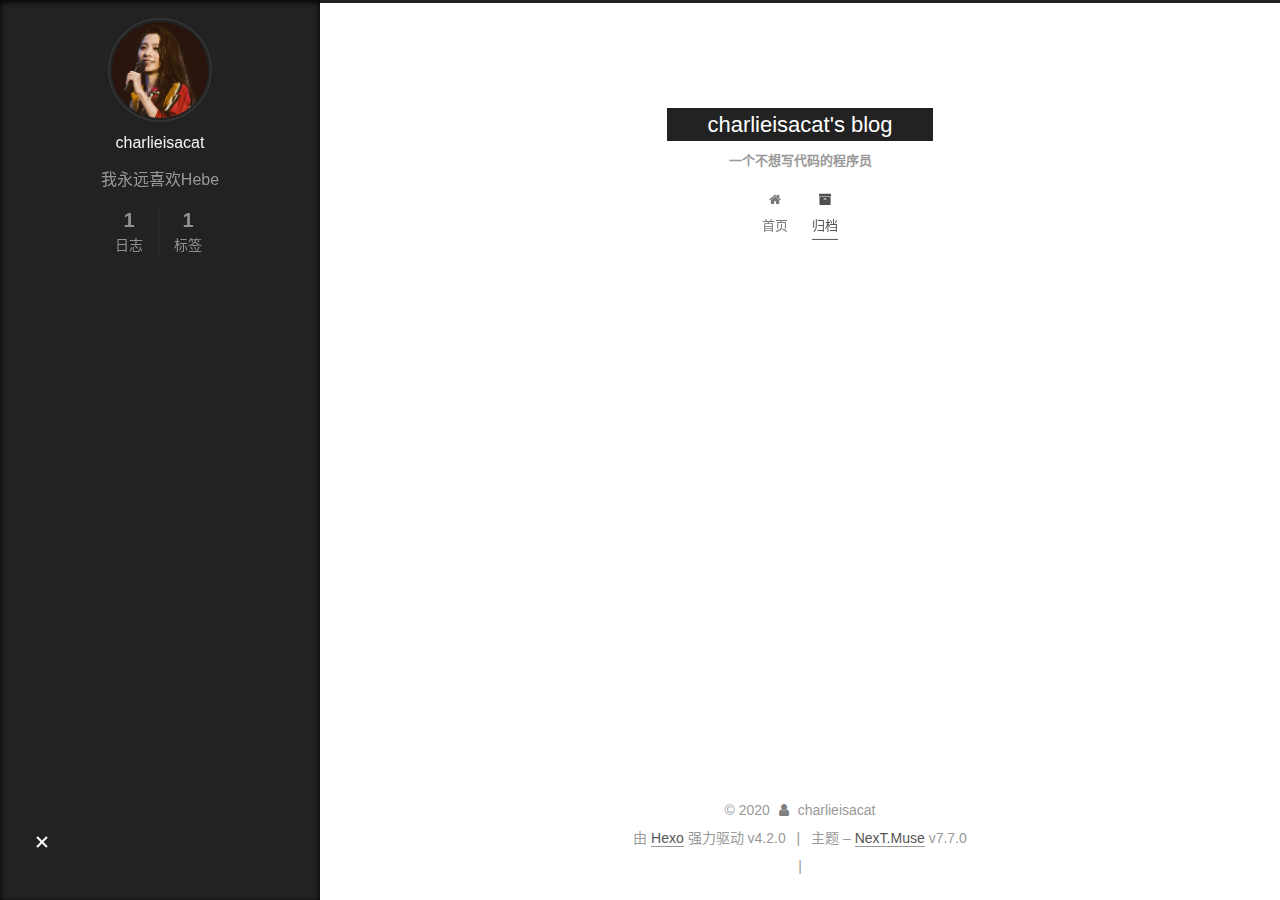
<file: archives/2020/01/index.html>
<!DOCTYPE html>
<html lang="zh-CN">
<head>
  <meta charset="UTF-8">
<meta name="viewport" content="width=device-width, initial-scale=1, maximum-scale=2">
<meta name="theme-color" content="#222">
<meta name="generator" content="Hexo 4.2.0">
<meta name="google-site-verification" content="VXijD7uTzuMRxjOvB4a4Cw_OIRAxzyWzN-CzaYXgPao" />
  <link rel="apple-touch-icon" sizes="180x180" href="/images/apple-touch-icon-next.png">
  <link rel="icon" type="image/png" sizes="32x32" href="/images/favicon-32x32-next.png">
  <link rel="icon" type="image/png" sizes="16x16" href="/images/favicon-16x16-next.png">
  <link rel="mask-icon" href="/images/logo.svg" color="#222">

<link rel="stylesheet" href="/css/main.css">


<link rel="stylesheet" href="/lib/font-awesome/css/font-awesome.min.css">


<script id="hexo-configurations">
  var NexT = window.NexT || {};
  var CONFIG = {
    hostname: new URL('http://www.charlieisacat.com').hostname,
    root: '/',
    scheme: 'Muse',
    version: '7.7.0',
    exturl: false,
    sidebar: {"position":"left","display":"always","padding":18,"offset":12,"onmobile":false},
    copycode: {"enable":false,"show_result":false,"style":null},
    back2top: {"enable":true,"sidebar":false,"scrollpercent":false},
    bookmark: {"enable":false,"color":"#222","save":"auto"},
    fancybox: false,
    mediumzoom: false,
    lazyload: false,
    pangu: false,
    comments: {"style":"tabs","active":null,"storage":true,"lazyload":false,"nav":null},
    algolia: {
      appID: '',
      apiKey: '',
      indexName: '',
      hits: {"per_page":10},
      labels: {"input_placeholder":"Search for Posts","hits_empty":"We didn't find any results for the search: ${query}","hits_stats":"${hits} results found in ${time} ms"}
    },
    localsearch: {"enable":false,"trigger":"auto","top_n_per_article":1,"unescape":false,"preload":false},
    path: '',
    motion: {"enable":true,"async":false,"transition":{"post_block":"fadeIn","post_header":"slideDownIn","post_body":"slideDownIn","coll_header":"slideLeftIn","sidebar":"slideUpIn"}}
  };
</script>

  <meta name="description" content="我永远喜欢Hebe">
<meta property="og:type" content="website">
<meta property="og:title" content="charlieisacat&#39;s blog">
<meta property="og:url" content="http://www.charlieisacat.com/archives/2020/01/index.html">
<meta property="og:site_name" content="charlieisacat&#39;s blog">
<meta property="og:description" content="我永远喜欢Hebe">
<meta property="og:locale" content="zh_CN">
<meta property="article:author" content="charlieisacat">
<meta name="twitter:card" content="summary">

<link rel="canonical" href="http://www.charlieisacat.com/archives/2020/01/">


<script id="page-configurations">
  // https://hexo.io/docs/variables.html
  CONFIG.page = {
    sidebar: "",
    isHome: false,
    isPost: false
  };
</script>

  <title>归档 | charlieisacat's blog</title>
  






  <noscript>
  <style>
  .use-motion .brand,
  .use-motion .menu-item,
  .sidebar-inner,
  .use-motion .post-block,
  .use-motion .pagination,
  .use-motion .comments,
  .use-motion .post-header,
  .use-motion .post-body,
  .use-motion .collection-header { opacity: initial; }

  .use-motion .site-title,
  .use-motion .site-subtitle {
    opacity: initial;
    top: initial;
  }

  .use-motion .logo-line-before i { left: initial; }
  .use-motion .logo-line-after i { right: initial; }
  </style>
</noscript>

</head>

<body itemscope itemtype="http://schema.org/WebPage">
  <div class="container use-motion">
    <div class="headband"></div>

    <header class="header" itemscope itemtype="http://schema.org/WPHeader">
      <div class="header-inner"><div class="site-brand-container">
  <div class="site-meta">

    <div>
      <a href="/" class="brand" rel="start">
        <span class="logo-line-before"><i></i></span>
        <span class="site-title">charlieisacat's blog</span>
        <span class="logo-line-after"><i></i></span>
      </a>
    </div>
        <h1 class="site-subtitle" itemprop="description">一个不想写代码的程序员</h1>
      
  </div>

  <div class="site-nav-toggle">
    <div class="toggle" aria-label="切换导航栏">
      <span class="toggle-line toggle-line-first"></span>
      <span class="toggle-line toggle-line-middle"></span>
      <span class="toggle-line toggle-line-last"></span>
    </div>
  </div>
</div>


<nav class="site-nav">
  
  <ul id="menu" class="menu">
        <li class="menu-item menu-item-home">

    <a href="/" rel="section"><i class="fa fa-fw fa-home"></i>首页</a>

  </li>
        <li class="menu-item menu-item-archives">

    <a href="/archives/" rel="section"><i class="fa fa-fw fa-archive"></i>归档</a>

  </li>
  </ul>

</nav>
</div>
    </header>

    
  <div class="back-to-top">
    <i class="fa fa-arrow-up"></i>
    <span>0%</span>
  </div>


    <main class="main">
      <div class="main-inner">
        <div class="content-wrap">
          

          <div class="content">
            

  
  
  
  <div class="post-block">
    <div class="posts-collapse">
      <div class="collection-title">
        <span class="collection-header">嗯..! 目前共计 1 篇日志。 继续努力。</span>
      </div>

      
    <div class="collection-year">
      <h2 class="collection-header">2020</h2>
    </div>

  <article itemscope itemtype="http://schema.org/Article">
    <header class="post-header">

      <div class="post-meta">
        <time itemprop="dateCreated"
              datetime="2020-01-04T19:53:41+08:00"
              content="2020-01-04">
          01-04
        </time>
      </div>

      <h3 class="post-title">
          <a class="post-title-link" href="/2020/01/04/first-mumble/" itemprop="url">
            <span itemprop="name">2020年的第一篇</span>
          </a>
      </h3>

    </header>
  </article>


    </div>
  </div>
  
  
  

  



          </div>
          

<script>
  window.addEventListener('tabs:register', () => {
    let activeClass = CONFIG.comments.activeClass;
    if (CONFIG.comments.storage) {
      activeClass = localStorage.getItem('comments_active') || activeClass;
    }
    if (activeClass) {
      let activeTab = document.querySelector(`a[href="#comment-${activeClass}"]`);
      if (activeTab) {
        activeTab.click();
      }
    }
  });
  if (CONFIG.comments.storage) {
    window.addEventListener('tabs:click', event => {
      if (!event.target.matches('.tabs-comment .tab-content .tab-pane')) return;
      let commentClass = event.target.classList[1];
      localStorage.setItem('comments_active', commentClass);
    });
  }
</script>

        </div>
          
  
  <div class="toggle sidebar-toggle">
    <span class="toggle-line toggle-line-first"></span>
    <span class="toggle-line toggle-line-middle"></span>
    <span class="toggle-line toggle-line-last"></span>
  </div>

  <aside class="sidebar">
    <div class="sidebar-inner">

      <ul class="sidebar-nav motion-element">
        <li class="sidebar-nav-toc">
          文章目录
        </li>
        <li class="sidebar-nav-overview">
          站点概览
        </li>
      </ul>

      <!--noindex-->
      <div class="post-toc-wrap sidebar-panel">
      </div>
      <!--/noindex-->

      <div class="site-overview-wrap sidebar-panel">
        <div class="site-author motion-element" itemprop="author" itemscope itemtype="http://schema.org/Person">
    <img class="site-author-image" itemprop="image" alt="charlieisacat"
      src="/images/hebe.png">
  <p class="site-author-name" itemprop="name">charlieisacat</p>
  <div class="site-description" itemprop="description">我永远喜欢Hebe</div>
</div>
<div class="site-state-wrap motion-element">
  <nav class="site-state">
      <div class="site-state-item site-state-posts">
          <a href="/archives/">
        
          <span class="site-state-item-count">1</span>
          <span class="site-state-item-name">日志</span>
        </a>
      </div>
      <div class="site-state-item site-state-tags">
        <span class="site-state-item-count">1</span>
        <span class="site-state-item-name">标签</span>
      </div>
  </nav>
</div>



      </div>

    </div>
  </aside>
  <div id="sidebar-dimmer"></div>


      </div>
    </main>

    <footer class="footer">
      <div class="footer-inner">
        

<div class="copyright">
  
  &copy; 
  <span itemprop="copyrightYear">2020</span>
  <span class="with-love">
    <i class="fa fa-user"></i>
  </span>
  <span class="author" itemprop="copyrightHolder">charlieisacat</span>


</div>
  <div class="powered-by">由 <a href="https://hexo.io/" class="theme-link" rel="noopener" target="_blank">Hexo</a> 强力驱动 v4.2.0
  </div>
  <span class="post-meta-divider">|</span>
  <div class="theme-info">主题 – <a href="https://muse.theme-next.org/" class="theme-link" rel="noopener" target="_blank">NexT.Muse</a> v7.7.0
  </div>

        
<div class="busuanzi-count">
  <script async src="//busuanzi.ibruce.info/busuanzi/2.3/busuanzi.pure.mini.js"></script>
    <span class="post-meta-item" id="busuanzi_container_site_uv" style="display: none;">
      <span class="post-meta-item-icon">
        <i class="fa fa-user"></i>
      </span>
      <span class="site-uv" title="总访客量">
        <span id="busuanzi_value_site_uv"></span>
      </span>
    </span>
    <span class="post-meta-divider">|</span>
    <span class="post-meta-item" id="busuanzi_container_site_pv" style="display: none;">
      <span class="post-meta-item-icon">
        <i class="fa fa-eye"></i>
      </span>
      <span class="site-pv" title="总访问量">
        <span id="busuanzi_value_site_pv"></span>
      </span>
    </span>
</div>








      </div>
    </footer>
  </div>

  
  <script src="/lib/anime.min.js"></script>
  <script src="/lib/velocity/velocity.min.js"></script>
  <script src="/lib/velocity/velocity.ui.min.js"></script>

<script src="/js/utils.js"></script>

<script src="/js/motion.js"></script>


<script src="/js/schemes/muse.js"></script>


<script src="/js/next-boot.js"></script>




  <script>
(function(){
    var bp = document.createElement('script');
    var curProtocol = window.location.protocol.split(':')[0];
    if (curProtocol === 'https') {
        bp.src = 'https://zz.bdstatic.com/linksubmit/push.js';
    }
    else {
        bp.src = 'http://push.zhanzhang.baidu.com/push.js';
    }
    var s = document.getElementsByTagName("script")[0];
    s.parentNode.insertBefore(bp, s);
})();
</script>
















  

  

</body>
</html>
</file>
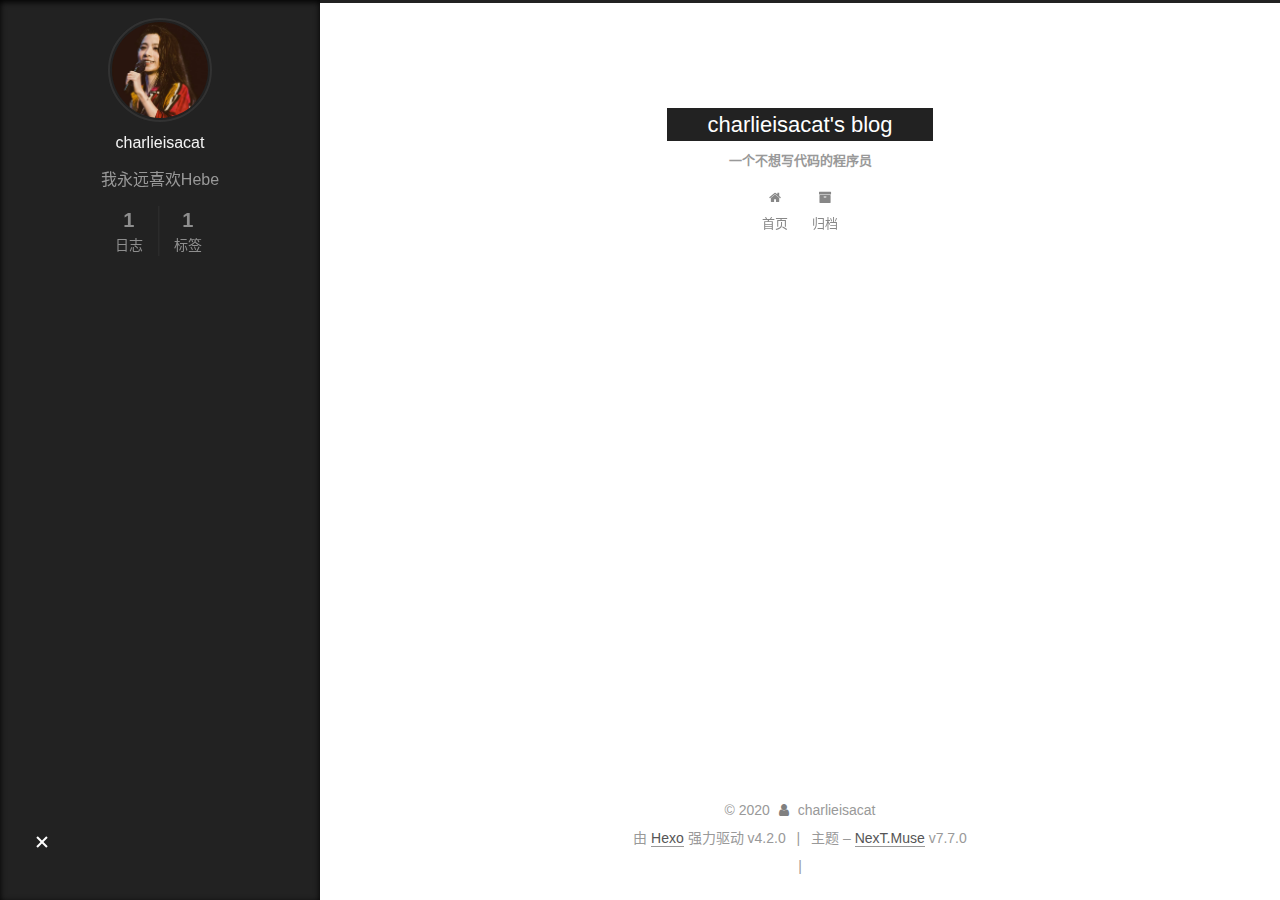
<file: 2020/01/04/first-mumble/index.html>
<!DOCTYPE html>
<html lang="zh-CN">
<head>
  <meta charset="UTF-8">
<meta name="viewport" content="width=device-width, initial-scale=1, maximum-scale=2">
<meta name="theme-color" content="#222">
<meta name="generator" content="Hexo 4.2.0">
<meta name="google-site-verification" content="VXijD7uTzuMRxjOvB4a4Cw_OIRAxzyWzN-CzaYXgPao" />
  <link rel="apple-touch-icon" sizes="180x180" href="/images/apple-touch-icon-next.png">
  <link rel="icon" type="image/png" sizes="32x32" href="/images/favicon-32x32-next.png">
  <link rel="icon" type="image/png" sizes="16x16" href="/images/favicon-16x16-next.png">
  <link rel="mask-icon" href="/images/logo.svg" color="#222">

<link rel="stylesheet" href="/css/main.css">


<link rel="stylesheet" href="/lib/font-awesome/css/font-awesome.min.css">


<script id="hexo-configurations">
  var NexT = window.NexT || {};
  var CONFIG = {
    hostname: new URL('http://www.charlieisacat.com').hostname,
    root: '/',
    scheme: 'Muse',
    version: '7.7.0',
    exturl: false,
    sidebar: {"position":"left","display":"always","padding":18,"offset":12,"onmobile":false},
    copycode: {"enable":false,"show_result":false,"style":null},
    back2top: {"enable":true,"sidebar":false,"scrollpercent":false},
    bookmark: {"enable":false,"color":"#222","save":"auto"},
    fancybox: false,
    mediumzoom: false,
    lazyload: false,
    pangu: false,
    comments: {"style":"tabs","active":null,"storage":true,"lazyload":false,"nav":null},
    algolia: {
      appID: '',
      apiKey: '',
      indexName: '',
      hits: {"per_page":10},
      labels: {"input_placeholder":"Search for Posts","hits_empty":"We didn't find any results for the search: ${query}","hits_stats":"${hits} results found in ${time} ms"}
    },
    localsearch: {"enable":false,"trigger":"auto","top_n_per_article":1,"unescape":false,"preload":false},
    path: '',
    motion: {"enable":true,"async":false,"transition":{"post_block":"fadeIn","post_header":"slideDownIn","post_body":"slideDownIn","coll_header":"slideLeftIn","sidebar":"slideUpIn"}}
  };
</script>

  <meta name="description" content="&amp;nbsp;&amp;emsp;&amp;emsp;今儿是2020年的第一个星期六，从早到晚天都是灰蒙蒙的，不知是雾还是霾，吸一口便觉得嗓子有些难受。">
<meta property="og:type" content="article">
<meta property="og:title" content="2020年的第一篇">
<meta property="og:url" content="http://www.charlieisacat.com/2020/01/04/first-mumble/index.html">
<meta property="og:site_name" content="charlieisacat&#39;s blog">
<meta property="og:description" content="&amp;nbsp;&amp;emsp;&amp;emsp;今儿是2020年的第一个星期六，从早到晚天都是灰蒙蒙的，不知是雾还是霾，吸一口便觉得嗓子有些难受。">
<meta property="og:locale" content="zh_CN">
<meta property="article:published_time" content="2020-01-04T11:53:41.000Z">
<meta property="article:modified_time" content="2020-06-30T14:31:50.129Z">
<meta property="article:author" content="charlieisacat">
<meta property="article:tag" content="碎碎念">
<meta name="twitter:card" content="summary">

<link rel="canonical" href="http://www.charlieisacat.com/2020/01/04/first-mumble/">


<script id="page-configurations">
  // https://hexo.io/docs/variables.html
  CONFIG.page = {
    sidebar: "",
    isHome: false,
    isPost: true
  };
</script>

  <title>2020年的第一篇 | charlieisacat's blog</title>
  






  <noscript>
  <style>
  .use-motion .brand,
  .use-motion .menu-item,
  .sidebar-inner,
  .use-motion .post-block,
  .use-motion .pagination,
  .use-motion .comments,
  .use-motion .post-header,
  .use-motion .post-body,
  .use-motion .collection-header { opacity: initial; }

  .use-motion .site-title,
  .use-motion .site-subtitle {
    opacity: initial;
    top: initial;
  }

  .use-motion .logo-line-before i { left: initial; }
  .use-motion .logo-line-after i { right: initial; }
  </style>
</noscript>

</head>

<body itemscope itemtype="http://schema.org/WebPage">
  <div class="container use-motion">
    <div class="headband"></div>

    <header class="header" itemscope itemtype="http://schema.org/WPHeader">
      <div class="header-inner"><div class="site-brand-container">
  <div class="site-meta">

    <div>
      <a href="/" class="brand" rel="start">
        <span class="logo-line-before"><i></i></span>
        <span class="site-title">charlieisacat's blog</span>
        <span class="logo-line-after"><i></i></span>
      </a>
    </div>
        <h1 class="site-subtitle" itemprop="description">一个不想写代码的程序员</h1>
      
  </div>

  <div class="site-nav-toggle">
    <div class="toggle" aria-label="切换导航栏">
      <span class="toggle-line toggle-line-first"></span>
      <span class="toggle-line toggle-line-middle"></span>
      <span class="toggle-line toggle-line-last"></span>
    </div>
  </div>
</div>


<nav class="site-nav">
  
  <ul id="menu" class="menu">
        <li class="menu-item menu-item-home">

    <a href="/" rel="section"><i class="fa fa-fw fa-home"></i>首页</a>

  </li>
        <li class="menu-item menu-item-archives">

    <a href="/archives/" rel="section"><i class="fa fa-fw fa-archive"></i>归档</a>

  </li>
  </ul>

</nav>
</div>
    </header>

    
  <div class="back-to-top">
    <i class="fa fa-arrow-up"></i>
    <span>0%</span>
  </div>


    <main class="main">
      <div class="main-inner">
        <div class="content-wrap">
          

          <div class="content">
            

  <div class="posts-expand">
      
  
  
  <article itemscope itemtype="http://schema.org/Article" class="post-block " lang="zh-CN">
    <link itemprop="mainEntityOfPage" href="http://www.charlieisacat.com/2020/01/04/first-mumble/">

    <span hidden itemprop="author" itemscope itemtype="http://schema.org/Person">
      <meta itemprop="image" content="/images/hebe.png">
      <meta itemprop="name" content="charlieisacat">
      <meta itemprop="description" content="我永远喜欢Hebe">
    </span>

    <span hidden itemprop="publisher" itemscope itemtype="http://schema.org/Organization">
      <meta itemprop="name" content="charlieisacat's blog">
    </span>
      <header class="post-header">
        <h2 class="post-title" itemprop="name headline">
          2020年的第一篇
        </h2>

        <div class="post-meta">
            <span class="post-meta-item">
              <span class="post-meta-item-icon">
                <i class="fa fa-calendar-o"></i>
              </span>
              <span class="post-meta-item-text">发表于</span>

              <time title="创建时间：2020-01-04 19:53:41" itemprop="dateCreated datePublished" datetime="2020-01-04T19:53:41+08:00">2020-01-04</time>
            </span>
              <span class="post-meta-item">
                <span class="post-meta-item-icon">
                  <i class="fa fa-calendar-check-o"></i>
                </span>
                <span class="post-meta-item-text">更新于</span>
                <time title="修改时间：2020-06-30 22:31:50" itemprop="dateModified" datetime="2020-06-30T22:31:50+08:00">2020-06-30</time>
              </span>

          
            <span class="post-meta-item" title="阅读次数" id="busuanzi_container_page_pv" style="display: none;">
              <span class="post-meta-item-icon">
                <i class="fa fa-eye"></i>
              </span>
              <span class="post-meta-item-text">阅读次数：</span>
              <span id="busuanzi_value_page_pv"></span>
            </span>

        </div>
      </header>

    
    
    
    <div class="post-body" itemprop="articleBody">

      
        <p>&nbsp;&emsp;&emsp;今儿是2020年的第一个星期六，从早到晚天都是灰蒙蒙的，不知是雾还是霾，吸一口便觉得嗓子有些难受。</p>
<a id="more"></a>

<!---

&emsp;&emsp;离放寒假大致还有半个月，坐在实验室没什么干活的心思，便看了一下午小说，看久了也是腰酸背痛，头昏脑涨，于是有了在博客上写些东西的想法。这博客也是今天才搭好，当了这么多年程序员，搭个博客是顺手的事情，随着教程也确实容易，可今天这博客才真正跑起来，可见我对与代码有关的事确实不够热情。写这篇文字也没啥目的，发发牢骚，想到哪写到哪罢了。

&emsp;&emsp;说来也令人恼火，实验室的桌椅和我这身材实在不搭，难以找到合适的高度。椅子调高了，双脚想要放平，便只能坐椅子的三分之一，膝关节的夹角大于了九十度，坐久了腰疼；椅子调低了，腰腿倒是舒服，可这双肘就得架在桌面上，一天下来脖颈的疼痛也难以忍受。取了个中庸之法，总调在中间的高度，可久而久之这腰就有了问题。总是疼，坐着疼，站着也疼，只有躺着时才好些。去医院拍了许多片子也没查处个所以然来，就说是肌肉的问题，只通过理疗来缓解。最近想了个法子，买了个脚蹬放在桌子下面，如此一来，再将椅子调高也能有个放脚的位置，肘部也不用架着，对腰总是有好处的，还能预防脖子的伤病。

&emsp;&emsp;程序员真是伤身伤神的职业。一整天坐对电脑屏幕，心情好时，总能注意着保护自己，挺直腰背，可写代码到闹心处时，哪还管什么坐姿，怎么舒服怎么来，一通下来腰早已疼痛难忍了。有时工作，就像陷入了泥潭里，代码如淤泥般将身体内的氧气排空，令人窒息，又像感染了繁殖能力极强的病毒，血肉被不断侵蚀，身体里的每个细胞变成了一个又一个字符，这些字符紧密排列着，顺着在键盘上敲击的双手，在屏幕上汇集，组成一行又一行的代码。这种感觉在涉及玄学的时候尤为强烈，哦，我说的就是炼丹，或者叫调参。我不喜欢写代码，代码写太多，反应能力就下降，说话也不利索，令人浑身难受，简单说，八字不合。作为不适合也不想写代码的那类人，我写只是因为我会写。

&emsp;&emsp;这是我的第一篇博客，写到这里，牢骚也发完了。2020是重要的一年，有一些不得不实现的目标，具体就不再描述了。如果真的能实现，那我也知足了。
&emsp;&emsp;

-->


    </div>

    
    
    

      <footer class="post-footer">
          <div class="post-tags">
              <a href="/tags/%E7%A2%8E%E7%A2%8E%E5%BF%B5/" rel="tag"># 碎碎念</a>
          </div>

        


        
      </footer>
    
  </article>
  
  
  

  </div>


          </div>
          

<script>
  window.addEventListener('tabs:register', () => {
    let activeClass = CONFIG.comments.activeClass;
    if (CONFIG.comments.storage) {
      activeClass = localStorage.getItem('comments_active') || activeClass;
    }
    if (activeClass) {
      let activeTab = document.querySelector(`a[href="#comment-${activeClass}"]`);
      if (activeTab) {
        activeTab.click();
      }
    }
  });
  if (CONFIG.comments.storage) {
    window.addEventListener('tabs:click', event => {
      if (!event.target.matches('.tabs-comment .tab-content .tab-pane')) return;
      let commentClass = event.target.classList[1];
      localStorage.setItem('comments_active', commentClass);
    });
  }
</script>

        </div>
          
  
  <div class="toggle sidebar-toggle">
    <span class="toggle-line toggle-line-first"></span>
    <span class="toggle-line toggle-line-middle"></span>
    <span class="toggle-line toggle-line-last"></span>
  </div>

  <aside class="sidebar">
    <div class="sidebar-inner">

      <ul class="sidebar-nav motion-element">
        <li class="sidebar-nav-toc">
          文章目录
        </li>
        <li class="sidebar-nav-overview">
          站点概览
        </li>
      </ul>

      <!--noindex-->
      <div class="post-toc-wrap sidebar-panel">
      </div>
      <!--/noindex-->

      <div class="site-overview-wrap sidebar-panel">
        <div class="site-author motion-element" itemprop="author" itemscope itemtype="http://schema.org/Person">
    <img class="site-author-image" itemprop="image" alt="charlieisacat"
      src="/images/hebe.png">
  <p class="site-author-name" itemprop="name">charlieisacat</p>
  <div class="site-description" itemprop="description">我永远喜欢Hebe</div>
</div>
<div class="site-state-wrap motion-element">
  <nav class="site-state">
      <div class="site-state-item site-state-posts">
          <a href="/archives/">
        
          <span class="site-state-item-count">1</span>
          <span class="site-state-item-name">日志</span>
        </a>
      </div>
      <div class="site-state-item site-state-tags">
        <span class="site-state-item-count">1</span>
        <span class="site-state-item-name">标签</span>
      </div>
  </nav>
</div>



      </div>

    </div>
  </aside>
  <div id="sidebar-dimmer"></div>


      </div>
    </main>

    <footer class="footer">
      <div class="footer-inner">
        

<div class="copyright">
  
  &copy; 
  <span itemprop="copyrightYear">2020</span>
  <span class="with-love">
    <i class="fa fa-user"></i>
  </span>
  <span class="author" itemprop="copyrightHolder">charlieisacat</span>


</div>
  <div class="powered-by">由 <a href="https://hexo.io/" class="theme-link" rel="noopener" target="_blank">Hexo</a> 强力驱动 v4.2.0
  </div>
  <span class="post-meta-divider">|</span>
  <div class="theme-info">主题 – <a href="https://muse.theme-next.org/" class="theme-link" rel="noopener" target="_blank">NexT.Muse</a> v7.7.0
  </div>

        
<div class="busuanzi-count">
  <script async src="//busuanzi.ibruce.info/busuanzi/2.3/busuanzi.pure.mini.js"></script>
    <span class="post-meta-item" id="busuanzi_container_site_uv" style="display: none;">
      <span class="post-meta-item-icon">
        <i class="fa fa-user"></i>
      </span>
      <span class="site-uv" title="总访客量">
        <span id="busuanzi_value_site_uv"></span>
      </span>
    </span>
    <span class="post-meta-divider">|</span>
    <span class="post-meta-item" id="busuanzi_container_site_pv" style="display: none;">
      <span class="post-meta-item-icon">
        <i class="fa fa-eye"></i>
      </span>
      <span class="site-pv" title="总访问量">
        <span id="busuanzi_value_site_pv"></span>
      </span>
    </span>
</div>








      </div>
    </footer>
  </div>

  
  <script src="/lib/anime.min.js"></script>
  <script src="/lib/velocity/velocity.min.js"></script>
  <script src="/lib/velocity/velocity.ui.min.js"></script>

<script src="/js/utils.js"></script>

<script src="/js/motion.js"></script>


<script src="/js/schemes/muse.js"></script>


<script src="/js/next-boot.js"></script>




  <script>
(function(){
    var bp = document.createElement('script');
    var curProtocol = window.location.protocol.split(':')[0];
    if (curProtocol === 'https') {
        bp.src = 'https://zz.bdstatic.com/linksubmit/push.js';
    }
    else {
        bp.src = 'http://push.zhanzhang.baidu.com/push.js';
    }
    var s = document.getElementsByTagName("script")[0];
    s.parentNode.insertBefore(bp, s);
})();
</script>
















  

  

</body>
</html>
</file>
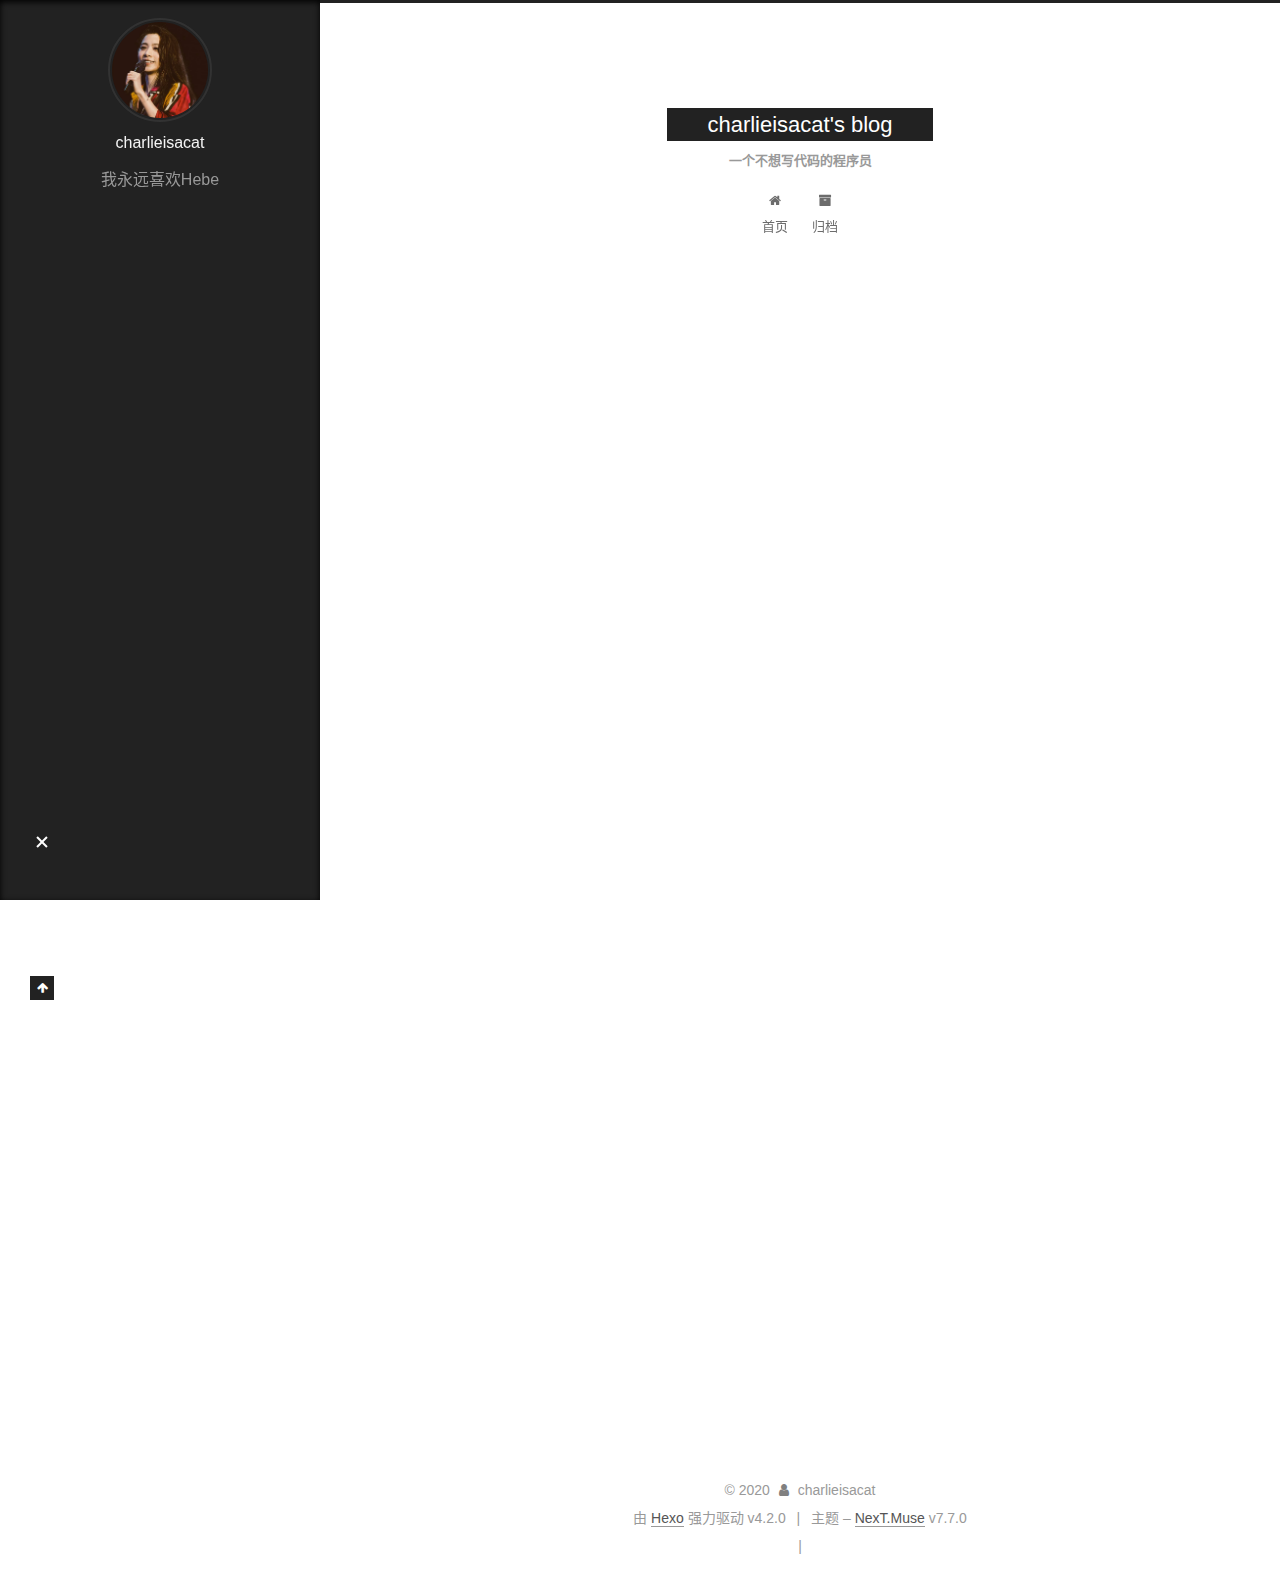
<file: hidden/first-mumble.html>
<!DOCTYPE html>
<html lang="zh-CN">
<head>
  <meta charset="UTF-8">
<meta name="viewport" content="width=device-width, initial-scale=1, maximum-scale=2">
<meta name="theme-color" content="#222">
<meta name="generator" content="Hexo 4.2.0">
<meta name="google-site-verification" content="VXijD7uTzuMRxjOvB4a4Cw_OIRAxzyWzN-CzaYXgPao" />
  <link rel="apple-touch-icon" sizes="180x180" href="/images/apple-touch-icon-next.png">
  <link rel="icon" type="image/png" sizes="32x32" href="/images/favicon-32x32-next.png">
  <link rel="icon" type="image/png" sizes="16x16" href="/images/favicon-16x16-next.png">
  <link rel="mask-icon" href="/images/logo.svg" color="#222">

<link rel="stylesheet" href="/css/main.css">


<link rel="stylesheet" href="/lib/font-awesome/css/font-awesome.min.css">


<script id="hexo-configurations">
  var NexT = window.NexT || {};
  var CONFIG = {
    hostname: new URL('http://www.charlieisacat.com').hostname,
    root: '/',
    scheme: 'Muse',
    version: '7.7.0',
    exturl: false,
    sidebar: {"position":"left","display":"always","padding":18,"offset":12,"onmobile":false},
    copycode: {"enable":false,"show_result":false,"style":null},
    back2top: {"enable":true,"sidebar":false,"scrollpercent":false},
    bookmark: {"enable":false,"color":"#222","save":"auto"},
    fancybox: false,
    mediumzoom: false,
    lazyload: false,
    pangu: false,
    comments: {"style":"tabs","active":null,"storage":true,"lazyload":false,"nav":null},
    algolia: {
      appID: '',
      apiKey: '',
      indexName: '',
      hits: {"per_page":10},
      labels: {"input_placeholder":"Search for Posts","hits_empty":"We didn't find any results for the search: ${query}","hits_stats":"${hits} results found in ${time} ms"}
    },
    localsearch: {"enable":false,"trigger":"auto","top_n_per_article":1,"unescape":false,"preload":false},
    path: '',
    motion: {"enable":true,"async":false,"transition":{"post_block":"fadeIn","post_header":"slideDownIn","post_body":"slideDownIn","coll_header":"slideLeftIn","sidebar":"slideUpIn"}}
  };
</script>

  <meta name="description" content="&amp;nbsp;&amp;emsp;&amp;emsp;今儿是2020年的第一个星期六，从早到晚天都是灰蒙蒙的，不知是雾还是霾，吸一口便觉得嗓子有些难受。">
<meta property="og:type" content="website">
<meta property="og:title" content="2020年的第一篇">
<meta property="og:url" content="http://www.charlieisacat.com/hidden/first-mumble.html">
<meta property="og:site_name" content="charlieisacat&#39;s blog">
<meta property="og:description" content="&amp;nbsp;&amp;emsp;&amp;emsp;今儿是2020年的第一个星期六，从早到晚天都是灰蒙蒙的，不知是雾还是霾，吸一口便觉得嗓子有些难受。">
<meta property="og:locale" content="zh_CN">
<meta property="article:published_time" content="2020-01-04T11:53:41.000Z">
<meta property="article:modified_time" content="2020-06-30T14:27:36.828Z">
<meta property="article:author" content="charlieisacat">
<meta property="article:tag" content="碎碎念">
<meta name="twitter:card" content="summary">

<link rel="canonical" href="http://www.charlieisacat.com/hidden/first-mumble">


<script id="page-configurations">
  // https://hexo.io/docs/variables.html
  CONFIG.page = {
    sidebar: "",
    isHome: false,
    isPost: false
  };
</script>

  <title>2020年的第一篇 | charlieisacat's blog
  </title>
  






  <noscript>
  <style>
  .use-motion .brand,
  .use-motion .menu-item,
  .sidebar-inner,
  .use-motion .post-block,
  .use-motion .pagination,
  .use-motion .comments,
  .use-motion .post-header,
  .use-motion .post-body,
  .use-motion .collection-header { opacity: initial; }

  .use-motion .site-title,
  .use-motion .site-subtitle {
    opacity: initial;
    top: initial;
  }

  .use-motion .logo-line-before i { left: initial; }
  .use-motion .logo-line-after i { right: initial; }
  </style>
</noscript>

</head>

<body itemscope itemtype="http://schema.org/WebPage">
  <div class="container use-motion">
    <div class="headband"></div>

    <header class="header" itemscope itemtype="http://schema.org/WPHeader">
      <div class="header-inner"><div class="site-brand-container">
  <div class="site-meta">

    <div>
      <a href="/" class="brand" rel="start">
        <span class="logo-line-before"><i></i></span>
        <span class="site-title">charlieisacat's blog</span>
        <span class="logo-line-after"><i></i></span>
      </a>
    </div>
        <h1 class="site-subtitle" itemprop="description">一个不想写代码的程序员</h1>
      
  </div>

  <div class="site-nav-toggle">
    <div class="toggle" aria-label="切换导航栏">
      <span class="toggle-line toggle-line-first"></span>
      <span class="toggle-line toggle-line-middle"></span>
      <span class="toggle-line toggle-line-last"></span>
    </div>
  </div>
</div>


<nav class="site-nav">
  
  <ul id="menu" class="menu">
        <li class="menu-item menu-item-home">

    <a href="/" rel="section"><i class="fa fa-fw fa-home"></i>首页</a>

  </li>
        <li class="menu-item menu-item-archives">

    <a href="/archives/" rel="section"><i class="fa fa-fw fa-archive"></i>归档</a>

  </li>
  </ul>

</nav>
</div>
    </header>

    
  <div class="back-to-top">
    <i class="fa fa-arrow-up"></i>
    <span>0%</span>
  </div>


    <main class="main">
      <div class="main-inner">
        <div class="content-wrap">
          
  
  

          <div class="content">
            

  <div class="posts-expand">
    
    
    
    <div class="post-block" lang="zh-CN">
      <header class="post-header">

<h2 class="post-title" itemprop="name headline">2020年的第一篇
</h2>

<div class="post-meta">
  

</div>

</header>

      
      
      
      <div class="post-body">
          <p>&nbsp;&emsp;&emsp;今儿是2020年的第一个星期六，从早到晚天都是灰蒙蒙的，不知是雾还是霾，吸一口便觉得嗓子有些难受。</p>
<a id="more"></a>

<p>&emsp;&emsp;离放寒假大致还有半个月，坐在实验室没什么干活的心思，便看了一下午小说，看久了也是腰酸背痛，头昏脑涨，于是有了在博客上写些东西的想法。这博客也是今天才搭好，当了这么多年程序员，搭个博客是顺手的事情，随着教程也确实容易，可今天这博客才真正跑起来，可见我对与代码有关的事确实不够热情。写这篇文字也没啥目的，发发牢骚，想到哪写到哪罢了。</p>
<p>&emsp;&emsp;说来也令人恼火，实验室的桌椅和我这身材实在不搭，难以找到合适的高度。椅子调高了，双脚想要放平，便只能坐椅子的三分之一，膝关节的夹角大于了九十度，坐久了腰疼；椅子调低了，腰腿倒是舒服，可这双肘就得架在桌面上，一天下来脖颈的疼痛也难以忍受。取了个中庸之法，总调在中间的高度，可久而久之这腰就有了问题。总是疼，坐着疼，站着也疼，只有躺着时才好些。去医院拍了许多片子也没查处个所以然来，就说是肌肉的问题，只通过理疗来缓解。最近想了个法子，买了个脚蹬放在桌子下面，如此一来，再将椅子调高也能有个放脚的位置，肘部也不用架着，对腰总是有好处的，还能预防脖子的伤病。</p>
<p>&emsp;&emsp;程序员真是伤身伤神的职业。一整天坐对电脑屏幕，心情好时，总能注意着保护自己，挺直腰背，可写代码到闹心处时，哪还管什么坐姿，怎么舒服怎么来，一通下来腰早已疼痛难忍了。有时工作，就像陷入了泥潭里，代码如淤泥般将身体内的氧气排空，令人窒息，又像感染了繁殖能力极强的病毒，血肉被不断侵蚀，身体里的每个细胞变成了一个又一个字符，这些字符紧密排列着，顺着在键盘上敲击的双手，在屏幕上汇集，组成一行又一行的代码。这种感觉在涉及玄学的时候尤为强烈，哦，我说的就是炼丹，或者叫调参。我不喜欢写代码，代码写太多，反应能力就下降，说话也不利索，令人浑身难受，简单说，八字不合。作为不适合也不想写代码的那类人，我写只是因为我会写。</p>
<p>&emsp;&emsp;这是我的第一篇博客，写到这里，牢骚也发完了。2020是重要的一年，有一些不得不实现的目标，具体就不再描述了。如果真的能实现，那我也知足了。<br>&emsp;&emsp;</p>

      </div>
      
      
      
    </div>
    

    
    
    
  </div>


          </div>
          

<script>
  window.addEventListener('tabs:register', () => {
    let activeClass = CONFIG.comments.activeClass;
    if (CONFIG.comments.storage) {
      activeClass = localStorage.getItem('comments_active') || activeClass;
    }
    if (activeClass) {
      let activeTab = document.querySelector(`a[href="#comment-${activeClass}"]`);
      if (activeTab) {
        activeTab.click();
      }
    }
  });
  if (CONFIG.comments.storage) {
    window.addEventListener('tabs:click', event => {
      if (!event.target.matches('.tabs-comment .tab-content .tab-pane')) return;
      let commentClass = event.target.classList[1];
      localStorage.setItem('comments_active', commentClass);
    });
  }
</script>

        </div>
          
  
  <div class="toggle sidebar-toggle">
    <span class="toggle-line toggle-line-first"></span>
    <span class="toggle-line toggle-line-middle"></span>
    <span class="toggle-line toggle-line-last"></span>
  </div>

  <aside class="sidebar">
    <div class="sidebar-inner">

      <ul class="sidebar-nav motion-element">
        <li class="sidebar-nav-toc">
          文章目录
        </li>
        <li class="sidebar-nav-overview">
          站点概览
        </li>
      </ul>

      <!--noindex-->
      <div class="post-toc-wrap sidebar-panel">
      </div>
      <!--/noindex-->

      <div class="site-overview-wrap sidebar-panel">
        <div class="site-author motion-element" itemprop="author" itemscope itemtype="http://schema.org/Person">
    <img class="site-author-image" itemprop="image" alt="charlieisacat"
      src="/images/hebe.png">
  <p class="site-author-name" itemprop="name">charlieisacat</p>
  <div class="site-description" itemprop="description">我永远喜欢Hebe</div>
</div>
<div class="site-state-wrap motion-element">
  <nav class="site-state">
  </nav>
</div>



      </div>

    </div>
  </aside>
  <div id="sidebar-dimmer"></div>


      </div>
    </main>

    <footer class="footer">
      <div class="footer-inner">
        

<div class="copyright">
  
  &copy; 
  <span itemprop="copyrightYear">2020</span>
  <span class="with-love">
    <i class="fa fa-user"></i>
  </span>
  <span class="author" itemprop="copyrightHolder">charlieisacat</span>


</div>
  <div class="powered-by">由 <a href="https://hexo.io/" class="theme-link" rel="noopener" target="_blank">Hexo</a> 强力驱动 v4.2.0
  </div>
  <span class="post-meta-divider">|</span>
  <div class="theme-info">主题 – <a href="https://muse.theme-next.org/" class="theme-link" rel="noopener" target="_blank">NexT.Muse</a> v7.7.0
  </div>

        
<div class="busuanzi-count">
  <script async src="//busuanzi.ibruce.info/busuanzi/2.3/busuanzi.pure.mini.js"></script>
    <span class="post-meta-item" id="busuanzi_container_site_uv" style="display: none;">
      <span class="post-meta-item-icon">
        <i class="fa fa-user"></i>
      </span>
      <span class="site-uv" title="总访客量">
        <span id="busuanzi_value_site_uv"></span>
      </span>
    </span>
    <span class="post-meta-divider">|</span>
    <span class="post-meta-item" id="busuanzi_container_site_pv" style="display: none;">
      <span class="post-meta-item-icon">
        <i class="fa fa-eye"></i>
      </span>
      <span class="site-pv" title="总访问量">
        <span id="busuanzi_value_site_pv"></span>
      </span>
    </span>
</div>








      </div>
    </footer>
  </div>

  
  <script src="/lib/anime.min.js"></script>
  <script src="/lib/velocity/velocity.min.js"></script>
  <script src="/lib/velocity/velocity.ui.min.js"></script>

<script src="/js/utils.js"></script>

<script src="/js/motion.js"></script>


<script src="/js/schemes/muse.js"></script>


<script src="/js/next-boot.js"></script>




  <script>
(function(){
    var bp = document.createElement('script');
    var curProtocol = window.location.protocol.split(':')[0];
    if (curProtocol === 'https') {
        bp.src = 'https://zz.bdstatic.com/linksubmit/push.js';
    }
    else {
        bp.src = 'http://push.zhanzhang.baidu.com/push.js';
    }
    var s = document.getElementsByTagName("script")[0];
    s.parentNode.insertBefore(bp, s);
})();
</script>
















  

  

</body>
</html>
</file>
<file: css/main.css>
html {
  line-height: 1.15; /* 1 */
  -webkit-text-size-adjust: 100%; /* 2 */
}
body {
  margin: 0;
}
main {
  display: block;
}
h1 {
  font-size: 2em;
  margin: 0.67em 0;
}
hr {
  box-sizing: content-box; /* 1 */
  height: 0; /* 1 */
  overflow: visible; /* 2 */
}
pre {
  font-family: monospace, monospace; /* 1 */
  font-size: 1em; /* 2 */
}
a {
  background: transparent;
}
abbr[title] {
  border-bottom: none; /* 1 */
  text-decoration: underline; /* 2 */
  text-decoration: underline dotted; /* 2 */
}
b,
strong {
  font-weight: bolder;
}
code,
kbd,
samp {
  font-family: monospace, monospace; /* 1 */
  font-size: 1em; /* 2 */
}
small {
  font-size: 80%;
}
sub,
sup {
  font-size: 75%;
  line-height: 0;
  position: relative;
  vertical-align: baseline;
}
sub {
  bottom: -0.25em;
}
sup {
  top: -0.5em;
}
img {
  border-style: none;
}
button,
input,
optgroup,
select,
textarea {
  font-family: inherit; /* 1 */
  font-size: 100%; /* 1 */
  line-height: 1.15; /* 1 */
  margin: 0; /* 2 */
}
button,
input {
/* 1 */
  overflow: visible;
}
button,
select {
/* 1 */
  text-transform: none;
}
button,
[type='button'],
[type='reset'],
[type='submit'] {
  -webkit-appearance: button;
}
button::-moz-focus-inner,
[type='button']::-moz-focus-inner,
[type='reset']::-moz-focus-inner,
[type='submit']::-moz-focus-inner {
  border-style: none;
  padding: 0;
}
button:-moz-focusring,
[type='button']:-moz-focusring,
[type='reset']:-moz-focusring,
[type='submit']:-moz-focusring {
  outline: 1px dotted ButtonText;
}
fieldset {
  padding: 0.35em 0.75em 0.625em;
}
legend {
  box-sizing: border-box; /* 1 */
  color: inherit; /* 2 */
  display: table; /* 1 */
  max-width: 100%; /* 1 */
  padding: 0; /* 3 */
  white-space: normal; /* 1 */
}
progress {
  vertical-align: baseline;
}
textarea {
  overflow: auto;
}
[type='checkbox'],
[type='radio'] {
  box-sizing: border-box; /* 1 */
  padding: 0; /* 2 */
}
[type='number']::-webkit-inner-spin-button,
[type='number']::-webkit-outer-spin-button {
  height: auto;
}
[type='search'] {
  outline-offset: -2px; /* 2 */
  -webkit-appearance: textfield; /* 1 */
}
[type='search']::-webkit-search-decoration {
  -webkit-appearance: none;
}
::-webkit-file-upload-button {
  font: inherit; /* 2 */
  -webkit-appearance: button; /* 1 */
}
details {
  display: block;
}
summary {
  display: list-item;
}
template {
  display: none;
}
[hidden] {
  display: none;
}
::selection {
  background: #262a30;
  color: #fff;
}
html,
body {
  height: 100%;
}
body {
  background: #fff;
  color: #555;
  font-family: 'Lato', "PingFang SC", "Microsoft YaHei", sans-serif;
  font-size: 1em;
  line-height: 2;
}
@media (max-width: 991px) {
  body {
    padding-left: 0 !important;
    padding-right: 0 !important;
  }
}
h1,
h2,
h3,
h4,
h5,
h6 {
  font-family: 'Lato', "PingFang SC", "Microsoft YaHei", sans-serif;
  font-weight: bold;
  line-height: 1.5;
  margin: 20px 0 15px;
}
h1 {
  font-size: 1.5em;
}
h2 {
  font-size: 1.375em;
}
h3 {
  font-size: 1.25em;
}
h4 {
  font-size: 1.125em;
}
h5 {
  font-size: 1em;
}
h6 {
  font-size: 0.875em;
}
p {
  margin: 0 0 20px 0;
}
a,
span.exturl {
  border-bottom: 1px solid #999;
  color: #555;
  outline: 0;
  text-decoration: none;
  overflow-wrap: break-word;
  word-wrap: break-word;
  cursor: pointer;
}
a:hover,
span.exturl:hover {
  border-bottom-color: #222;
  color: #222;
}
iframe,
img,
video {
  display: block;
  margin-left: auto;
  margin-right: auto;
  max-width: 100%;
}
hr {
  background-color: #ddd;
  background-image: repeating-linear-gradient(-45deg, #fff, #fff 4px, transparent 4px, transparent 8px);
  border: 0;
  height: 3px;
  margin: 40px 0;
}
blockquote {
  border-left: 4px solid #ddd;
  color: #666;
  margin: 0;
  padding: 0 15px;
}
blockquote cite::before {
  content: '-';
  padding: 0 5px;
}
dt {
  font-weight: 700;
}
dd {
  margin: 0;
  padding: 0;
}
kbd {
  background-color: #f5f5f5;
  background-image: linear-gradient(#eee, #fff, #eee);
  border: 1px solid #ccc;
  border-radius: 0.2em;
  box-shadow: 0.1em 0.1em 0.2em rgba(0,0,0,0.1);
  font-family: inherit;
  padding: 0.1em 0.3em;
  white-space: nowrap;
}
.table-container {
  -webkit-overflow-scrolling: touch;
  overflow: auto;
}
table {
  border-collapse: collapse;
  border-spacing: 0;
  font-size: 0.875em;
  margin: 0 0 20px 0;
  width: 100%;
}
tbody tr:nth-of-type(odd) {
  background: #f9f9f9;
}
tbody tr:hover {
  background: #f5f5f5;
}
caption,
th,
td {
  font-weight: normal;
  padding: 8px;
  text-align: left;
  vertical-align: middle;
}
th,
td {
  border: 1px solid #ddd;
  border-bottom: 3px solid #ddd;
}
th {
  font-weight: 700;
  padding-bottom: 10px;
}
td {
  border-bottom-width: 1px;
}
.btn {
  background: #222;
  border: 2px solid #222;
  border-radius: 0;
  color: #fff;
  display: inline-block;
  font-size: 0.875em;
  line-height: 2;
  padding: 0 20px;
  text-decoration: none;
  transition-property: background-color;
  transition-delay: 0s;
  transition-duration: 0.2s;
  transition-timing-function: ease-in-out;
}
.btn:hover {
  background: #fff;
  border-color: #222;
  color: #222;
}
.btn + .btn {
  margin: 0 0 8px 8px;
}
.btn .fa-fw {
  text-align: left;
  width: 1.285714285714286em;
}
.toggle {
  line-height: 0;
}
.toggle .toggle-line {
  background: #fff;
  display: inline-block;
  height: 2px;
  left: 0;
  position: relative;
  top: 0;
  transition: all 0.4s;
  vertical-align: top;
  width: 100%;
}
.toggle .toggle-line:not(:first-child) {
  margin-top: 3px;
}
.toggle.toggle-arrow .toggle-line-first {
  left: 50%;
  top: 2px;
  transform: rotate(45deg);
  width: 50%;
}
.toggle.toggle-arrow .toggle-line-middle {
  left: 2px;
  width: 90%;
}
.toggle.toggle-arrow .toggle-line-last {
  left: 50%;
  top: -2px;
  transform: rotate(-45deg);
  width: 50%;
}
.toggle.toggle-close .toggle-line-first {
  transform: rotate(-45deg);
  top: 5px;
}
.toggle.toggle-close .toggle-line-middle {
  opacity: 0;
}
.toggle.toggle-close .toggle-line-last {
  transform: rotate(45deg);
  top: -5px;
}
.highlight,
pre {
  background: #f7f7f7;
  color: #4d4d4c;
  line-height: 1.6;
  margin: 0 auto 20px;
}
pre,
code {
  font-family: consolas, Menlo, monospace, "PingFang SC", "Microsoft YaHei";
}
code {
  background: #eee;
  border-radius: 3px;
  color: #555;
  padding: 2px 4px;
  overflow-wrap: break-word;
  word-wrap: break-word;
}
.highlight *::selection {
  background: #d6d6d6;
}
.highlight pre {
  border: 0;
  margin: 0;
  padding: 10px 0;
}
.highlight table {
  border: 0;
  margin: 0;
  width: auto;
}
.highlight td {
  border: 0;
  padding: 0;
}
.highlight figcaption {
  background: #eee;
  color: #4d4d4c;
  font-size: 0.875em;
  line-height: 1.2;
  padding: 0.5em;
}
.highlight figcaption::before,
.highlight figcaption::after {
  content: ' ';
  display: table;
}
.highlight figcaption::after {
  clear: both;
}
.highlight figcaption a {
  color: #4d4d4c;
  float: right;
}
.highlight figcaption a:hover {
  border-bottom-color: #4d4d4c;
}
.highlight .gutter {
  -moz-user-select: none;
  -ms-user-select: none;
  -webkit-user-select: none;
  user-select: none;
}
.highlight .gutter pre {
  background: #eff2f3;
  color: #869194;
  padding-left: 10px;
  padding-right: 10px;
  text-align: right;
}
.highlight .code pre {
  background: #f7f7f7;
  padding-left: 10px;
  width: 100%;
}
.gist table {
  width: auto;
}
.gist table td {
  border: 0;
}
pre {
  overflow: auto;
  padding: 10px;
}
pre code {
  background: none;
  color: #4d4d4c;
  font-size: 0.875em;
  padding: 0;
  text-shadow: none;
}
pre .deletion {
  background: #fdd;
}
pre .addition {
  background: #dfd;
}
pre .meta {
  color: #eab700;
  -moz-user-select: none;
  -ms-user-select: none;
  -webkit-user-select: none;
  user-select: none;
}
pre .comment {
  color: #8e908c;
}
pre .variable,
pre .attribute,
pre .tag,
pre .name,
pre .regexp,
pre .ruby .constant,
pre .xml .tag .title,
pre .xml .pi,
pre .xml .doctype,
pre .html .doctype,
pre .css .id,
pre .css .class,
pre .css .pseudo {
  color: #c82829;
}
pre .number,
pre .preprocessor,
pre .built_in,
pre .builtin-name,
pre .literal,
pre .params,
pre .constant,
pre .command {
  color: #f5871f;
}
pre .ruby .class .title,
pre .css .rules .attribute,
pre .string,
pre .symbol,
pre .value,
pre .inheritance,
pre .header,
pre .ruby .symbol,
pre .xml .cdata,
pre .special,
pre .formula {
  color: #718c00;
}
pre .title,
pre .css .hexcolor {
  color: #3e999f;
}
pre .function,
pre .python .decorator,
pre .python .title,
pre .ruby .function .title,
pre .ruby .title .keyword,
pre .perl .sub,
pre .javascript .title,
pre .coffeescript .title {
  color: #4271ae;
}
pre .keyword,
pre .javascript .function {
  color: #8959a8;
}
.blockquote-center {
  border-left: none;
  margin: 40px 0;
  padding: 0;
  position: relative;
  text-align: center;
}
.blockquote-center::before,
.blockquote-center::after {
  background-repeat: no-repeat;
  background-size: 22px 22px;
  content: ' ';
  display: block;
  height: 24px;
  opacity: 0.2;
  position: absolute;
  width: 100%;
}
.blockquote-center::before {
  background-image: url("../images/quote-l.svg");
  background-position: 0 -6px;
  border-top: 1px solid #ccc;
  top: -20px;
}
.blockquote-center::after {
  background-image: url("../images/quote-r.svg");
  background-position: 100% 8px;
  border-bottom: 1px solid #ccc;
  bottom: -20px;
}
.blockquote-center p,
.blockquote-center div {
  text-align: center;
}
.post-body .group-picture img {
  margin: 0 auto;
  padding: 0 3px;
}
.group-picture-row {
  margin-bottom: 6px;
  overflow: hidden;
}
.group-picture-column {
  float: left;
  margin-bottom: 10px;
}
.post-body .label {
  display: inline;
  padding: 0 2px;
}
.post-body .label.default {
  background: #f0f0f0;
}
.post-body .label.primary {
  background: #efe6f7;
}
.post-body .label.info {
  background: #e5f2f8;
}
.post-body .label.success {
  background: #e7f4e9;
}
.post-body .label.warning {
  background: #fcf6e1;
}
.post-body .label.danger {
  background: #fae8eb;
}
.post-body .tabs {
  margin-bottom: 20px;
}
.post-body .tabs,
.tabs-comment {
  display: block;
  padding-top: 10px;
  position: relative;
}
.post-body .tabs ul.nav-tabs,
.tabs-comment ul.nav-tabs {
  display: flex;
  flex-wrap: wrap;
  margin: 0;
  margin-bottom: -1px;
  padding: 0;
}
@media (max-width: 413px) {
  .post-body .tabs ul.nav-tabs,
  .tabs-comment ul.nav-tabs {
    display: block;
    margin-bottom: 5px;
  }
}
.post-body .tabs ul.nav-tabs li.tab,
.tabs-comment ul.nav-tabs li.tab {
  background: #fff;
  border-bottom: 1px solid #ddd;
  border-left: 1px solid transparent;
  border-right: 1px solid transparent;
  border-top: 3px solid transparent;
  flex-grow: 1;
  list-style-type: none;
  border-radius: 0 0 0 0;
}
@media (max-width: 413px) {
  .post-body .tabs ul.nav-tabs li.tab,
  .tabs-comment ul.nav-tabs li.tab {
    border-bottom: 1px solid transparent;
    border-left: 3px solid transparent;
    border-right: 1px solid transparent;
    border-top: 1px solid transparent;
  }
}
@media (max-width: 413px) {
  .post-body .tabs ul.nav-tabs li.tab,
  .tabs-comment ul.nav-tabs li.tab {
    border-radius: 0;
  }
}
.post-body .tabs ul.nav-tabs li.tab a,
.tabs-comment ul.nav-tabs li.tab a {
  border-bottom: initial;
  display: block;
  line-height: 1.8;
  outline: 0;
  padding: 0.25em 0.75em;
  text-align: center;
  transition-delay: 0s;
  transition-duration: 0.2s;
  transition-timing-function: ease-out;
}
.post-body .tabs ul.nav-tabs li.tab a i,
.tabs-comment ul.nav-tabs li.tab a i {
  width: 1.285714285714286em;
}
.post-body .tabs ul.nav-tabs li.tab.active,
.tabs-comment ul.nav-tabs li.tab.active {
  border-bottom: 1px solid transparent;
  border-left: 1px solid #ddd;
  border-right: 1px solid #ddd;
  border-top: 3px solid #fc6423;
}
@media (max-width: 413px) {
  .post-body .tabs ul.nav-tabs li.tab.active,
  .tabs-comment ul.nav-tabs li.tab.active {
    border-bottom: 1px solid #ddd;
    border-left: 3px solid #fc6423;
    border-right: 1px solid #ddd;
    border-top: 1px solid #ddd;
  }
}
.post-body .tabs ul.nav-tabs li.tab.active a,
.tabs-comment ul.nav-tabs li.tab.active a {
  color: #555;
  cursor: default;
}
.post-body .tabs .tab-content .tab-pane,
.tabs-comment .tab-content .tab-pane {
  border: 1px solid #ddd;
  padding: 20px 20px 0 20px;
  border-radius: 0;
}
.post-body .tabs .tab-content .tab-pane:not(.active),
.tabs-comment .tab-content .tab-pane:not(.active) {
  display: none;
}
.post-body .tabs .tab-content .tab-pane.active,
.tabs-comment .tab-content .tab-pane.active {
  display: block;
}
.post-body .tabs .tab-content .tab-pane.active:nth-of-type(1),
.tabs-comment .tab-content .tab-pane.active:nth-of-type(1) {
  border-radius: 0 0 0 0;
}
@media (max-width: 413px) {
  .post-body .tabs .tab-content .tab-pane.active:nth-of-type(1),
  .tabs-comment .tab-content .tab-pane.active:nth-of-type(1) {
    border-radius: 0;
  }
}
.post-body .note {
  border-radius: 3px;
  margin-bottom: 20px;
  padding: 15px;
  position: relative;
  border: 1px solid #eee;
  border-left-width: 5px;
}
.post-body .note h2,
.post-body .note h3,
.post-body .note h4,
.post-body .note h5,
.post-body .note h6 {
  margin-top: 0;
  border-bottom: initial;
  margin-bottom: 0;
  padding-top: 0;
}
.post-body .note p:first-child,
.post-body .note ul:first-child,
.post-body .note ol:first-child,
.post-body .note table:first-child,
.post-body .note pre:first-child,
.post-body .note blockquote:first-child,
.post-body .note img:first-child {
  margin-top: 0;
}
.post-body .note p:last-child,
.post-body .note ul:last-child,
.post-body .note ol:last-child,
.post-body .note table:last-child,
.post-body .note pre:last-child,
.post-body .note blockquote:last-child,
.post-body .note img:last-child {
  margin-bottom: 0;
}
.post-body .note.default {
  border-left-color: #777;
}
.post-body .note.default h2,
.post-body .note.default h3,
.post-body .note.default h4,
.post-body .note.default h5,
.post-body .note.default h6 {
  color: #777;
}
.post-body .note.primary {
  border-left-color: #6f42c1;
}
.post-body .note.primary h2,
.post-body .note.primary h3,
.post-body .note.primary h4,
.post-body .note.primary h5,
.post-body .note.primary h6 {
  color: #6f42c1;
}
.post-body .note.info {
  border-left-color: #428bca;
}
.post-body .note.info h2,
.post-body .note.info h3,
.post-body .note.info h4,
.post-body .note.info h5,
.post-body .note.info h6 {
  color: #428bca;
}
.post-body .note.success {
  border-left-color: #5cb85c;
}
.post-body .note.success h2,
.post-body .note.success h3,
.post-body .note.success h4,
.post-body .note.success h5,
.post-body .note.success h6 {
  color: #5cb85c;
}
.post-body .note.warning {
  border-left-color: #f0ad4e;
}
.post-body .note.warning h2,
.post-body .note.warning h3,
.post-body .note.warning h4,
.post-body .note.warning h5,
.post-body .note.warning h6 {
  color: #f0ad4e;
}
.post-body .note.danger {
  border-left-color: #d9534f;
}
.post-body .note.danger h2,
.post-body .note.danger h3,
.post-body .note.danger h4,
.post-body .note.danger h5,
.post-body .note.danger h6 {
  color: #d9534f;
}
.pagination .prev,
.pagination .next,
.pagination .page-number,
.pagination .space {
  display: inline-block;
  margin: 0 10px;
  padding: 0 11px;
  position: relative;
  top: -1px;
}
@media (max-width: 767px) {
  .pagination .prev,
  .pagination .next,
  .pagination .page-number,
  .pagination .space {
    margin: 0 5px;
  }
}
.pagination {
  border-top: 1px solid #eee;
  margin: 120px 0 0;
  text-align: center;
}
.pagination .prev,
.pagination .next,
.pagination .page-number {
  border-bottom: 0;
  border-top: 1px solid #eee;
  transition-property: border-color;
  transition-delay: 0s;
  transition-duration: 0.2s;
  transition-timing-function: ease-in-out;
}
.pagination .prev:hover,
.pagination .next:hover,
.pagination .page-number:hover {
  border-top-color: #222;
}
.pagination .space {
  margin: 0;
  padding: 0;
}
.pagination .prev {
  margin-left: 0;
}
.pagination .next {
  margin-right: 0;
}
.pagination .page-number.current {
  background: #ccc;
  border-top-color: #ccc;
  color: #fff;
}
@media (max-width: 767px) {
  .pagination {
    border-top: none;
  }
  .pagination .prev,
  .pagination .next,
  .pagination .page-number {
    border-bottom: 1px solid #eee;
    border-top: 0;
    margin-bottom: 10px;
    padding: 0 10px;
  }
  .pagination .prev:hover,
  .pagination .next:hover,
  .pagination .page-number:hover {
    border-bottom-color: #222;
  }
}
.comments {
  margin: 60px 20px 0;
  overflow: hidden;
}
.comment-button-group {
  display: flex;
  flex-wrap: wrap-reverse;
  justify-content: center;
  margin: 1em 0;
}
.comment-button-group .comment-button {
  margin: 0.1em 0.2em;
}
.comment-button-group .comment-button.active {
  background: #fff;
  border-color: #222;
  color: #222;
}
.comment-position {
  display: none;
}
.comment-position.active {
  display: block;
}
.tabs-comment {
  background: #fff;
  margin-top: 4em;
  padding-top: 0;
}
.tabs-comment .comments {
  border: 0;
  box-shadow: none;
  margin-top: 0;
  padding-top: 0;
}
.container {
  min-height: 100%;
  position: relative;
}
.main-inner {
  margin: 0 auto;
  width: 700px;
}
@media (min-width: 1200px) {
  .main-inner {
    width: 800px;
  }
}
@media (min-width: 1600px) {
  .main-inner {
    width: 900px;
  }
}
.header {
  background: transparent;
}
.header-inner {
  margin: 0 auto;
  position: relative;
  width: 700px;
}
@media (min-width: 1200px) {
  .header-inner {
    width: 800px;
  }
}
@media (min-width: 1600px) {
  .header-inner {
    width: 900px;
  }
}
.headband {
  background: #222;
  height: 3px;
}
.site-meta {
  margin: 0;
  text-align: center;
}
@media (max-width: 767px) {
  .site-meta {
    text-align: center;
  }
}
.brand {
  background: #222;
  border-bottom: none;
  color: #fff;
  display: inline-block;
  line-height: 1.375em;
  padding: 0 40px;
  position: relative;
}
.brand:hover {
  color: #fff;
}
.site-title {
  display: inline-block;
  font-family: 'Lato', "PingFang SC", "Microsoft YaHei", sans-serif;
  font-size: 1.375em;
  font-weight: normal;
  line-height: 1.5;
  vertical-align: top;
}
.site-subtitle {
  color: #999;
  font-size: 0.8125em;
  margin-top: 10px;
}
.use-motion .brand {
  opacity: 0;
}
.use-motion .site-title,
.use-motion .site-subtitle,
.use-motion .custom-logo-image {
  opacity: 0;
  position: relative;
  top: -10px;
}
.site-nav-toggle {
  display: none;
  left: 10px;
  position: absolute;
}
@media (max-width: 767px) {
  .site-nav-toggle {
    display: block;
  }
}
.site-nav-toggle .toggle {
  background: transparent;
  border: 0;
  margin-top: 2px;
  padding: 10px;
  width: 22px;
}
.site-nav-toggle .toggle .toggle-line {
  background: #555;
  border-radius: 1px;
}
.site-nav {
  display: block;
}
@media (max-width: 767px) {
  .site-nav {
    clear: both;
    display: none;
  }
}
.site-nav.site-nav-on {
  display: block;
}
.menu {
  margin-top: 20px;
  padding-left: 0;
  text-align: center;
}
.menu-item {
  display: inline-block;
  list-style: none;
  margin: 0 10px;
}
@media (max-width: 767px) {
  .menu-item {
    margin-top: 10px;
  }
}
.menu-item a,
.menu-item span.exturl {
  border-bottom: 0;
  display: block;
  font-size: 0.8125em;
  transition-property: border-color;
  transition-delay: 0s;
  transition-duration: 0.2s;
  transition-timing-function: ease-in-out;
}
@media (hover: none) {
  .menu-item a:hover,
  .menu-item span.exturl:hover {
    border-bottom-color: transparent !important;
  }
}
.menu-item .fa {
  margin-right: 8px;
}
.menu-item .badge {
  display: inline-block;
  font-weight: 700;
  line-height: 1;
  margin-left: 0.35em;
  margin-top: 0.35em;
  text-align: center;
  white-space: nowrap;
}
@media (max-width: 767px) {
  .menu-item .badge {
    float: right;
    margin-left: 0;
  }
}
.use-motion .menu-item {
  opacity: 0;
}
.sidebar {
  background: #222;
  bottom: 0;
  box-shadow: inset 0 2px 6px #000;
  position: fixed;
  top: 0;
  z-index: 1200;
}
.sidebar a,
.sidebar span.exturl {
  border-bottom-color: #555;
  color: #999;
}
.sidebar a:hover,
.sidebar span.exturl:hover {
  border-bottom-color: #eee;
  color: #eee;
}
@media (max-width: 991px) {
  .sidebar {
    display: none;
  }
}
.sidebar-inner {
  color: #999;
  padding: 18px 10px;
  text-align: center;
}
.site-overview-wrap {
  overflow-x: hidden;
  overflow-y: auto;
}
.cc-license {
  margin-top: 10px;
  text-align: center;
}
.cc-license .cc-opacity {
  border-bottom: none;
  opacity: 0.7;
}
.cc-license .cc-opacity:hover {
  opacity: 0.9;
}
.cc-license img {
  display: inline-block;
}
.site-author-image {
  border: 2px solid #333;
  display: block;
  height: auto;
  margin: 0 auto;
  max-width: 96px;
  padding: 2px;
  border-radius: 50%;
}
.site-author-name {
  color: #f5f5f5;
  font-weight: normal;
  margin: 5px 0 0;
  text-align: center;
}
.site-description {
  color: #999;
  font-size: 1em;
  margin-top: 5px;
  text-align: center;
}
.links-of-author {
  margin-top: 15px;
}
.links-of-author a,
.links-of-author span.exturl {
  border-bottom-color: #555;
  display: inline-block;
  font-size: 0.8125em;
  margin-bottom: 10px;
  margin-right: 10px;
  vertical-align: middle;
}
.links-of-author a::before,
.links-of-author span.exturl::before {
  background: #ff3eff;
  border-radius: 50%;
  content: ' ';
  display: inline-block;
  height: 4px;
  margin-right: 3px;
  vertical-align: middle;
  width: 4px;
}
.sidebar-button {
  margin-top: 15px;
}
.sidebar-button a {
  border: 1px solid #fc6423;
  border-radius: 4px;
  color: #fc6423;
  display: inline-block;
  padding: 0 15px;
}
.sidebar-button a .fa {
  margin-right: 5px;
}
.sidebar-button a:hover {
  background: #fc6423;
  border: 1px solid #fc6423;
  color: #fff;
}
.sidebar-button a:hover .fa {
  color: #fff;
}
.links-of-blogroll {
  font-size: 0.8125em;
  margin-top: 10px;
}
.links-of-blogroll-title {
  font-size: 0.875em;
  font-weight: 600;
  margin-top: 0;
}
.links-of-blogroll-list {
  list-style: none;
  margin: 0;
  padding: 0;
}
.links-of-blogroll-item {
  padding: 2px 10px;
}
.links-of-blogroll-item a,
.links-of-blogroll-item span.exturl {
  box-sizing: border-box;
  display: inline-block;
  max-width: 280px;
  overflow: hidden;
  text-overflow: ellipsis;
  white-space: nowrap;
}
#sidebar-dimmer {
  display: none;
}
@media (max-width: 767px) {
  #sidebar-dimmer {
    background: #000;
    display: block;
    height: 100%;
    left: 100%;
    opacity: 0;
    position: fixed;
    top: 0;
    width: 100%;
    z-index: 1100;
  }
  .sidebar-active + #sidebar-dimmer {
    opacity: 0.7;
    transform: translateX(-100%);
    transition: opacity 0.5s;
  }
}
.sidebar-nav {
  margin: 0;
  padding-bottom: 20px;
  padding-left: 0;
}
.sidebar-nav li {
  border-bottom: 1px solid transparent;
  color: #555;
  cursor: pointer;
  display: inline-block;
  font-size: 0.875em;
}
.sidebar-nav li.sidebar-nav-overview {
  margin-left: 10px;
}
.sidebar-nav li:hover {
  color: #f5f5f5;
}
.sidebar-nav .sidebar-nav-active {
  border-bottom-color: #87daff;
  color: #87daff;
}
.sidebar-nav .sidebar-nav-active:hover {
  color: #87daff;
}
.sidebar-panel {
  display: none;
}
.sidebar-panel-active {
  display: block;
}
.sidebar-toggle {
  background: #222;
  bottom: 45px;
  cursor: pointer;
  height: 14px;
  left: 30px;
  padding: 5px;
  position: fixed;
  width: 14px;
  z-index: 1300;
}
@media (max-width: 991px) {
  .sidebar-toggle {
    left: 20px;
    opacity: 0.8;
    display: none;
  }
}
.sidebar-toggle:hover .toggle-line {
  background: #87daff;
}
.post-toc-wrap {
  overflow-x: hidden;
  overflow-y: auto;
}
.post-toc {
  font-size: 0.875em;
}
.post-toc ol {
  list-style: none;
  margin: 0;
  padding: 0 2px 5px 10px;
  text-align: left;
}
.post-toc ol > ol {
  padding-left: 0;
}
.post-toc ol a {
  border-bottom-color: #555;
  color: #999;
  transition-property: all;
  transition-delay: 0s;
  transition-duration: 0.2s;
  transition-timing-function: ease-in-out;
}
.post-toc ol a:hover {
  border-bottom-color: #ccc;
  color: #ccc;
}
.post-toc .nav-item {
  line-height: 1.8;
  overflow: hidden;
  text-overflow: ellipsis;
  white-space: nowrap;
}
.post-toc .nav .nav-child {
  display: none;
}
.post-toc .nav .active > .nav-child {
  display: block;
}
.post-toc .nav .active-current > .nav-child {
  display: block;
}
.post-toc .nav .active-current > .nav-child > .nav-item {
  display: block;
}
.post-toc .nav .active > a {
  border-bottom-color: #87daff;
  color: #87daff;
}
.post-toc .nav .active-current > a {
  color: #87daff;
}
.post-toc .nav .active-current > a:hover {
  color: #87daff;
}
.site-state {
  display: flex;
  justify-content: center;
  line-height: 1.4;
  margin-top: 10px;
  overflow: hidden;
  text-align: center;
  white-space: nowrap;
}
.site-state-item {
  padding: 0 15px;
}
.site-state-item:not(:first-child) {
  border-left: 1px solid #333;
}
.site-state-item a {
  border-bottom: none;
}
.site-state-item-count {
  color: inherit;
  display: block;
  font-size: 1.25em;
  font-weight: 600;
  text-align: center;
}
.site-state-item-name {
  color: inherit;
  font-size: 0.875em;
}
.footer {
  color: #999;
  font-size: 0.875em;
  padding: 20px 0;
}
.footer.footer-fixed {
  bottom: 0;
  left: 0;
  position: absolute;
  right: 0;
}
.footer-inner {
  box-sizing: border-box;
  margin: 0 auto;
  text-align: center;
  width: 700px;
}
@media (min-width: 1200px) {
  .footer-inner {
    width: 800px;
  }
}
@media (min-width: 1600px) {
  .footer-inner {
    width: 900px;
  }
}
.with-love {
  color: #808080;
  display: inline-block;
  margin: 0 5px;
}
.powered-by,
.theme-info {
  display: inline-block;
}
@-moz-keyframes iconAnimate {
  0%, 100% {
    transform: scale(1);
  }
  10%, 30% {
    transform: scale(0.9);
  }
  20%, 40%, 60%, 80% {
    transform: scale(1.1);
  }
  50%, 70% {
    transform: scale(1.1);
  }
}
@-webkit-keyframes iconAnimate {
  0%, 100% {
    transform: scale(1);
  }
  10%, 30% {
    transform: scale(0.9);
  }
  20%, 40%, 60%, 80% {
    transform: scale(1.1);
  }
  50%, 70% {
    transform: scale(1.1);
  }
}
@-o-keyframes iconAnimate {
  0%, 100% {
    transform: scale(1);
  }
  10%, 30% {
    transform: scale(0.9);
  }
  20%, 40%, 60%, 80% {
    transform: scale(1.1);
  }
  50%, 70% {
    transform: scale(1.1);
  }
}
@keyframes iconAnimate {
  0%, 100% {
    transform: scale(1);
  }
  10%, 30% {
    transform: scale(0.9);
  }
  20%, 40%, 60%, 80% {
    transform: scale(1.1);
  }
  50%, 70% {
    transform: scale(1.1);
  }
}
.back-to-top {
  background: #222;
  bottom: -100px;
  box-sizing: border-box;
  color: #fff;
  cursor: pointer;
  font-size: 12px;
  left: 30px;
  opacity: 1;
  padding: 0 6px;
  position: fixed;
  text-align: center;
  transition-property: bottom;
  z-index: 1300;
  transition-delay: 0s;
  transition-duration: 0.2s;
  transition-timing-function: ease-in-out;
  width: 24px;
}
.back-to-top span {
  display: none;
}
.back-to-top:hover {
  color: #87daff;
}
.back-to-top.back-to-top-on {
  bottom: 19px;
}
@media (max-width: 991px) {
  .back-to-top {
    left: 20px;
    opacity: 0.8;
  }
}
.post-body {
  font-family: 'Lato', "PingFang SC", "Microsoft YaHei", sans-serif;
  overflow-wrap: break-word;
  word-wrap: break-word;
}
@media (min-width: 1200px) {
  .post-body {
    font-size: 1.125em;
  }
}
.post-body span.exturl .fa {
  font-size: 0.875em;
  margin-left: 4px;
}
.post-body .image-caption,
.post-body .figure .caption {
  color: #999;
  font-size: 0.875em;
  font-weight: bold;
  line-height: 1;
  margin: -20px auto 15px;
  text-align: center;
}
.post-sticky-flag {
  display: inline-block;
  transform: rotate(30deg);
}
.post-button {
  margin-top: 40px;
  text-align: center;
}
.use-motion .post-block,
.use-motion .pagination,
.use-motion .comments {
  opacity: 0;
}
.use-motion .post-header {
  opacity: 0;
}
.use-motion .post-body {
  opacity: 0;
}
.use-motion .collection-header {
  opacity: 0;
}
.posts-collapse {
  margin-left: 55px;
  position: relative;
}
@media (max-width: 767px) {
  .posts-collapse {
    margin-left: 20px;
    margin-right: 20px;
  }
}
.posts-collapse .collection-title {
  font-size: 1.125em;
  position: relative;
}
.posts-collapse .collection-title::before {
  background: #999;
  border: 1px solid #fff;
  border-radius: 50%;
  content: ' ';
  height: 10px;
  left: 0;
  margin-left: -6px;
  margin-top: -4px;
  position: absolute;
  top: 50%;
  width: 10px;
}
.posts-collapse .collection-year {
  margin: 60px 0;
  position: relative;
}
.posts-collapse .collection-year::before {
  background: #bbb;
  border-radius: 50%;
  content: ' ';
  height: 8px;
  left: 0;
  margin-left: -4px;
  margin-top: -4px;
  position: absolute;
  top: 50%;
  width: 8px;
}
.posts-collapse .collection-header {
  display: inline-block;
  margin: 0 0 0 20px;
}
.posts-collapse .collection-header small {
  color: #bbb;
  margin-left: 5px;
}
.posts-collapse .post-header {
  border-bottom: 1px dashed #ccc;
  margin: 30px 0;
  padding-left: 15px;
  position: relative;
  transition-property: border;
  transition-delay: 0s;
  transition-duration: 0.2s;
  transition-timing-function: ease-in-out;
}
.posts-collapse .post-header::before {
  background: #bbb;
  border: 1px solid #fff;
  border-radius: 50%;
  content: ' ';
  height: 6px;
  left: 0;
  margin-left: -4px;
  position: absolute;
  top: 0.75em;
  transition-property: background;
  width: 6px;
  transition-delay: 0s;
  transition-duration: 0.2s;
  transition-timing-function: ease-in-out;
}
.posts-collapse .post-header:hover {
  border-bottom-color: #666;
}
.posts-collapse .post-header:hover::before {
  background: #222;
}
.posts-collapse .post-meta {
  display: inline;
  font-size: 0.75em;
  margin-right: 10px;
}
.posts-collapse .post-title {
  display: inline;
  font-size: 1em;
  font-weight: normal;
  margin-bottom: 0;
  margin-top: 0;
}
.posts-collapse .post-title a,
.posts-collapse .post-title span.exturl {
  border-bottom: none;
  color: #666;
}
.posts-collapse::before {
  background: #f5f5f5;
  content: ' ';
  height: 100%;
  left: 0;
  margin-left: -2px;
  position: absolute;
  top: 1.25em;
  width: 4px;
}
.posts-collapse .fa-external-link {
  font-size: 0.875em;
  margin-left: 5px;
}
.post-eof {
  background: #ccc;
  height: 1px;
  margin: 80px auto 60px;
  text-align: center;
  width: 8%;
}
.post-block:last-child .post-eof {
  display: none;
}
.posts-expand {
  padding-top: 40px;
}
@media (max-width: 767px) {
  .posts-expand {
    margin: 0 20px;
  }
}
@media (min-width: 992px) {
  .post-body {
    text-align: justify;
  }
}
@media (max-width: 991px) {
  .post-body {
    text-align: justify;
  }
}
.post-body h1,
.post-body h2,
.post-body h3,
.post-body h4,
.post-body h5,
.post-body h6 {
  padding-top: 10px;
}
.post-body h1 .header-anchor,
.post-body h2 .header-anchor,
.post-body h3 .header-anchor,
.post-body h4 .header-anchor,
.post-body h5 .header-anchor,
.post-body h6 .header-anchor {
  border-bottom-style: none;
  color: #ccc;
  float: right;
  margin-left: 10px;
  visibility: hidden;
}
.post-body h1 .header-anchor:hover,
.post-body h2 .header-anchor:hover,
.post-body h3 .header-anchor:hover,
.post-body h4 .header-anchor:hover,
.post-body h5 .header-anchor:hover,
.post-body h6 .header-anchor:hover {
  color: inherit;
}
.post-body h1:hover .header-anchor,
.post-body h2:hover .header-anchor,
.post-body h3:hover .header-anchor,
.post-body h4:hover .header-anchor,
.post-body h5:hover .header-anchor,
.post-body h6:hover .header-anchor {
  visibility: visible;
}
.post-body iframe,
.post-body img,
.post-body video {
  margin-bottom: 20px;
}
.post-body .video-container {
  height: 0;
  margin-bottom: 20px;
  overflow: hidden;
  padding-top: 75%;
  position: relative;
  width: 100%;
}
.post-body .video-container iframe,
.post-body .video-container object,
.post-body .video-container embed {
  height: 100%;
  left: 0;
  margin: 0;
  position: absolute;
  top: 0;
  width: 100%;
}
.post-gallery {
  align-items: center;
  display: grid;
  grid-gap: 10px;
  grid-template-columns: 1fr 1fr 1fr;
  margin-bottom: 20px;
}
@media (max-width: 767px) {
  .post-gallery {
    grid-template-columns: 1fr 1fr;
  }
}
.post-gallery a {
  border: 0;
}
.post-gallery img {
  margin: 0;
}
.posts-expand .post-header {
  font-size: 1.125em;
}
.posts-expand .post-title {
  font-weight: 400;
  margin: initial;
  text-align: center;
  overflow-wrap: break-word;
  word-wrap: break-word;
}
.posts-expand .post-title-link {
  border-bottom: none;
  color: #555;
  display: inline-block;
  position: relative;
  vertical-align: top;
}
.posts-expand .post-title-link::before {
  background: #000;
  bottom: 0;
  content: '';
  height: 2px;
  left: 0;
  position: absolute;
  transform: scaleX(0);
  visibility: hidden;
  width: 100%;
  transition-delay: 0s;
  transition-duration: 0.2s;
  transition-timing-function: ease-in-out;
}
.posts-expand .post-title-link:hover::before {
  transform: scaleX(1);
  visibility: visible;
}
.posts-expand .post-title-link .fa {
  font-size: 0.875em;
  margin-left: 5px;
}
.posts-expand .post-meta {
  color: #999;
  font-family: 'Lato', "PingFang SC", "Microsoft YaHei", sans-serif;
  font-size: 0.75em;
  margin: 3px 0 60px 0;
  text-align: center;
}
.posts-expand .post-meta .post-description {
  font-size: 0.875em;
  margin-top: 2px;
}
.posts-expand .post-meta time {
  border-bottom: 1px dashed #999;
  cursor: pointer;
}
.post-meta .post-meta-item + .post-meta-item::before {
  content: '|';
  margin: 0 0.5em;
}
.post-meta-divider {
  margin: 0 0.5em;
}
.post-meta-item-icon {
  margin-right: 3px;
}
@media (max-width: 991px) {
  .post-meta-item-icon {
    display: inline-block;
  }
}
@media (max-width: 991px) {
  .post-meta-item-text {
    display: none;
  }
}
.post-nav {
  border-top: 1px solid #eee;
  display: flex;
  justify-content: space-between;
  margin-top: 15px;
  padding-top: 10px;
}
.post-nav-item {
  flex: 1;
}
.post-nav-item a {
  border-bottom: none;
  display: block;
  font-size: 0.875em;
  line-height: 1.6;
  position: relative;
}
.post-nav-item a:hover {
  border-bottom: none;
  color: #222;
}
.post-nav-item a:active {
  top: 2px;
}
.post-nav-item .fa {
  font-size: 0.75em;
}
.post-nav-item:first-child {
  margin-right: 15px;
}
.post-nav-item:first-child a {
  padding-left: 5px;
}
.post-nav-item:first-child .fa {
  margin-right: 5px;
}
.post-nav-item:last-child {
  margin-left: 15px;
  text-align: right;
}
.post-nav-item:last-child a {
  padding-right: 5px;
}
.post-nav-item:last-child .fa {
  margin-left: 5px;
}
.rtl.post-body p,
.rtl.post-body a,
.rtl.post-body h1,
.rtl.post-body h2,
.rtl.post-body h3,
.rtl.post-body h4,
.rtl.post-body h5,
.rtl.post-body h6,
.rtl.post-body li,
.rtl.post-body ul,
.rtl.post-body ol {
  direction: rtl;
  font-family: UKIJ Ekran;
}
.rtl.post-title {
  font-family: UKIJ Ekran;
}
.post-tags {
  margin-top: 40px;
  text-align: center;
}
.post-tags a {
  display: inline-block;
  font-size: 0.8125em;
}
.post-tags a:not(:last-child) {
  margin-right: 10px;
}
.post-widgets {
  border-top: 1px solid #eee;
  margin-top: 15px;
  text-align: center;
}
.wp_rating {
  height: 20px;
  line-height: 20px;
  margin-top: 10px;
  padding-top: 6px;
  text-align: center;
}
.social-like {
  display: flex;
  font-size: 0.875em;
  justify-content: center;
  text-align: center;
}
.reward-container {
  margin: 20px auto;
  padding: 10px 0;
  text-align: center;
  width: 90%;
}
.reward-container button {
  background: #ff2a2a;
  border: 0;
  border-radius: 5px;
  color: #fff;
  cursor: pointer;
  line-height: 2;
  outline: 0;
  padding: 0 15px;
  vertical-align: text-top;
}
.reward-container button:hover {
  background: #f55;
}
#qr {
  padding-top: 20px;
}
#qr a {
  border: 0;
}
#qr img {
  display: inline-block;
  margin: 0.8em 2em 0 2em;
  max-width: 100%;
  width: 180px;
}
#qr p {
  text-align: center;
}
.category-all-page .category-all-title {
  text-align: center;
}
.category-all-page .category-all {
  margin-top: 20px;
}
.category-all-page .category-list {
  list-style: none;
  margin: 0;
  padding: 0;
}
.category-all-page .category-list-item {
  margin: 5px 10px;
}
.category-all-page .category-list-count {
  color: #bbb;
}
.category-all-page .category-list-count::before {
  content: ' (';
  display: inline;
}
.category-all-page .category-list-count::after {
  content: ') ';
  display: inline;
}
.category-all-page .category-list-child {
  padding-left: 10px;
}
.event-list {
  padding: 0;
}
.event-list hr {
  background: #222;
  margin: 20px 0 45px 0;
}
.event-list hr::after {
  background: #222;
  color: #fff;
  content: 'NOW';
  display: inline-block;
  font-weight: bold;
  padding: 0 5px;
  text-align: right;
}
.event-list .event {
  background: #222;
  margin: 20px 0;
  min-height: 40px;
  padding: 15px 0 15px 10px;
}
.event-list .event .event-summary {
  color: #fff;
  margin: 0;
  padding-bottom: 3px;
}
.event-list .event .event-summary::before {
  animation: dot-flash 1s alternate infinite ease-in-out;
  color: #fff;
  content: '\f111';
  display: inline-block;
  font-family: 'FontAwesome';
  font-size: 10px;
  margin-right: 25px;
  vertical-align: middle;
}
.event-list .event .event-relative-time {
  color: #bbb;
  display: inline-block;
  font-size: 12px;
  font-weight: 400;
  padding-left: 12px;
}
.event-list .event .event-details {
  color: #fff;
  display: block;
  line-height: 18px;
  margin-left: 56px;
  padding-bottom: 6px;
  padding-top: 3px;
  text-indent: -24px;
}
.event-list .event .event-details::before {
  color: #fff;
  display: inline-block;
  font-family: 'FontAwesome';
  margin-right: 9px;
  text-align: center;
  text-indent: 0;
  width: 14px;
}
.event-list .event .event-details.event-location::before {
  content: '\f041';
}
.event-list .event .event-details.event-duration::before {
  content: '\f017';
}
.event-list .event-past {
  background: #f5f5f5;
}
.event-list .event-past .event-summary,
.event-list .event-past .event-details {
  color: #bbb;
  opacity: 0.9;
}
.event-list .event-past .event-summary::before,
.event-list .event-past .event-details::before {
  animation: none;
  color: #bbb;
}
@-moz-keyframes dot-flash {
  from {
    opacity: 1;
    transform: scale(1);
  }
  to {
    opacity: 0;
    transform: scale(0.8);
  }
}
@-webkit-keyframes dot-flash {
  from {
    opacity: 1;
    transform: scale(1);
  }
  to {
    opacity: 0;
    transform: scale(0.8);
  }
}
@-o-keyframes dot-flash {
  from {
    opacity: 1;
    transform: scale(1);
  }
  to {
    opacity: 0;
    transform: scale(0.8);
  }
}
@keyframes dot-flash {
  from {
    opacity: 1;
    transform: scale(1);
  }
  to {
    opacity: 0;
    transform: scale(0.8);
  }
}
ul.breadcrumb {
  font-size: 0.75em;
  list-style: none;
  margin: 1em 0;
  padding: 0 2em;
  text-align: center;
}
ul.breadcrumb li {
  display: inline;
}
ul.breadcrumb li + li::before {
  content: '/\00a0';
  font-weight: normal;
  padding: 0.5em;
}
ul.breadcrumb li + li:last-child {
  font-weight: bold;
}
.tag-cloud {
  text-align: center;
}
.tag-cloud a {
  display: inline-block;
  margin: 10px;
}
.tag-cloud a:hover {
  color: #222 !important;
}
@media (max-width: 767px) {
  .header-inner,
  .main-inner,
  .footer-inner {
    width: auto;
  }
}
.header-inner {
  padding-top: 100px;
}
@media (max-width: 767px) {
  .header-inner {
    padding-top: 50px;
  }
}
.main-inner {
  padding-bottom: 60px;
}
.content {
  padding-top: 70px;
}
@media (max-width: 767px) {
  .content {
    padding-top: 35px;
  }
}
embed {
  display: block;
  margin: 0 auto 25px auto;
}
.custom-logo .site-meta-headline {
  text-align: center;
}
.custom-logo .brand {
  background: none;
}
.custom-logo .site-title {
  color: #222;
  margin: 10px auto 0;
}
.custom-logo .site-title a {
  border: 0;
}
.custom-logo-image {
  background: #fff;
  margin: 0 auto;
  max-width: 150px;
  padding: 5px;
}
@media (max-width: 767px) {
  .site-nav {
    background: #fff;
    border-bottom: 1px solid #ddd;
    border-top: 1px solid #ddd;
    left: 0;
    margin: 0;
    padding: 0;
    width: 100%;
  }
}
.site-nav-toggle {
  top: 50px;
}
@media (max-width: 767px) {
  .menu {
    text-align: left;
  }
}
.menu-item-active a,
.menu .menu-item a:hover,
.menu .menu-item span.exturl:hover {
  border-bottom: 1px solid #222 !important;
  color: #222;
}
@media (max-width: 767px) {
  .menu-item-active a,
  .menu .menu-item a:hover,
  .menu .menu-item span.exturl:hover {
    border-bottom: 1px dotted #ddd !important;
  }
}
@media (max-width: 767px) {
  .menu .menu-item {
    display: block;
    margin: 0 10px;
    vertical-align: top;
  }
}
.menu .menu-item a,
.menu .menu-item span.exturl {
  border-bottom: 1px solid transparent;
}
@media (max-width: 767px) {
  .menu .menu-item a,
  .menu .menu-item span.exturl {
    padding: 5px 10px;
  }
}
@media (min-width: 768px) and (max-width: 991px) {
  .menu .menu-item .fa {
    display: block;
    line-height: 2;
    margin-right: 0;
    width: 100%;
  }
}
@media (min-width: 992px) {
  .menu .menu-item .fa {
    display: block;
    line-height: 2;
    margin-right: 0;
    width: 100%;
  }
}
.menu .menu-item .badge {
  background: #eee;
  padding: 1px 4px;
}
.sub-menu {
  margin: 10px 0;
}
.sub-menu .menu-item {
  display: inline-block;
}
.sidebar {
  left: -320px;
}
.sidebar.sidebar-active {
  left: 0;
}
.sidebar {
  transition: all 0.4s;
  width: 320px;
}
</file>
